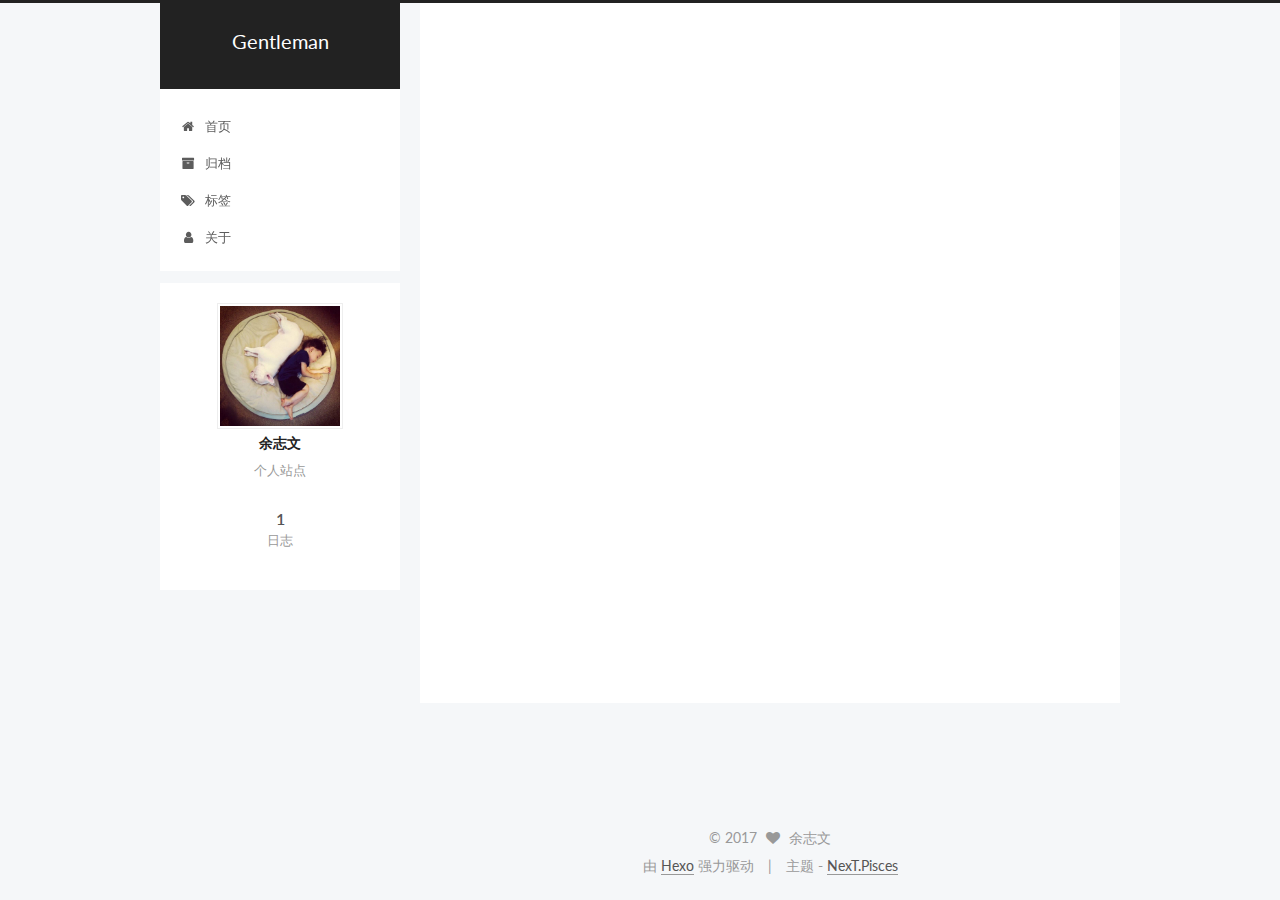
<file: index.html>
<!doctype html>



  


<html class="theme-next pisces use-motion" lang="zh-Hans">
<head>
  <meta charset="UTF-8"/>
<meta http-equiv="X-UA-Compatible" content="IE=edge" />
<meta name="viewport" content="width=device-width, initial-scale=1, maximum-scale=1"/>



<meta http-equiv="Cache-Control" content="no-transform" />
<meta http-equiv="Cache-Control" content="no-siteapp" />















  
  
  <link href="/lib/fancybox/source/jquery.fancybox.css?v=2.1.5" rel="stylesheet" type="text/css" />




  
  
  
  

  
    
    
  

  

  

  

  

  
    
    
    <link href="//fonts.googleapis.com/css?family=Lato:300,300italic,400,400italic,700,700italic&subset=latin,latin-ext" rel="stylesheet" type="text/css">
  






<link href="/lib/font-awesome/css/font-awesome.min.css?v=4.6.2" rel="stylesheet" type="text/css" />

<link href="/css/main.css?v=5.1.0" rel="stylesheet" type="text/css" />


  <meta name="keywords" content="Hexo, NexT" />








  <link rel="shortcut icon" type="image/x-icon" href="/favicon.ico?v=5.1.0" />






<meta name="description" content="个人站点">
<meta property="og:type" content="website">
<meta property="og:title" content="Gentleman">
<meta property="og:url" content="http://yoursite.com/index.html">
<meta property="og:site_name" content="Gentleman">
<meta property="og:description" content="个人站点">
<meta name="twitter:card" content="summary">
<meta name="twitter:title" content="Gentleman">
<meta name="twitter:description" content="个人站点">



<script type="text/javascript" id="hexo.configurations">
  var NexT = window.NexT || {};
  var CONFIG = {
    root: '/',
    scheme: 'Pisces',
    sidebar: {"position":"left","display":"post","offset":12,"offset_float":0,"b2t":false,"scrollpercent":false},
    fancybox: true,
    motion: true,
    duoshuo: {
      userId: '0',
      author: '博主'
    },
    algolia: {
      applicationID: '',
      apiKey: '',
      indexName: '',
      hits: {"per_page":10},
      labels: {"input_placeholder":"Search for Posts","hits_empty":"We didn't find any results for the search: ${query}","hits_stats":"${hits} results found in ${time} ms"}
    }
  };
</script>



  <link rel="canonical" href="http://yoursite.com/"/>





  <title> Gentleman </title>
</head>

<body itemscope itemtype="http://schema.org/WebPage" lang="zh-Hans">

  














  
  
    
  

  <div class="container sidebar-position-left 
   page-home 
 ">
    <div class="headband"></div>

    <header id="header" class="header" itemscope itemtype="http://schema.org/WPHeader">
      <div class="header-inner"><div class="site-brand-wrapper">
  <div class="site-meta ">
    

    <div class="custom-logo-site-title">
      <a href="/"  class="brand" rel="start">
        <span class="logo-line-before"><i></i></span>
        <span class="site-title">Gentleman</span>
        <span class="logo-line-after"><i></i></span>
      </a>
    </div>
      
        <p class="site-subtitle"></p>
      
  </div>

  <div class="site-nav-toggle">
    <button>
      <span class="btn-bar"></span>
      <span class="btn-bar"></span>
      <span class="btn-bar"></span>
    </button>
  </div>
</div>

<nav class="site-nav">
  

  
    <ul id="menu" class="menu">
      
        
        <li class="menu-item menu-item-home">
          <a href="/" rel="section">
            
              <i class="menu-item-icon fa fa-fw fa-home"></i> <br />
            
            首页
          </a>
        </li>
      
        
        <li class="menu-item menu-item-archives">
          <a href="/archives" rel="section">
            
              <i class="menu-item-icon fa fa-fw fa-archive"></i> <br />
            
            归档
          </a>
        </li>
      
        
        <li class="menu-item menu-item-tags">
          <a href="/tags" rel="section">
            
              <i class="menu-item-icon fa fa-fw fa-tags"></i> <br />
            
            标签
          </a>
        </li>
      
        
        <li class="menu-item menu-item-about">
          <a href="/about" rel="section">
            
              <i class="menu-item-icon fa fa-fw fa-user"></i> <br />
            
            关于
          </a>
        </li>
      

      
    </ul>
  

  
</nav>



 </div>
    </header>

    <main id="main" class="main">
      <div class="main-inner">
        <div class="content-wrap">
          <div id="content" class="content">
            
  <section id="posts" class="posts-expand">
    
      

  

  
  
  

  <article class="post post-type-normal " itemscope itemtype="http://schema.org/Article">
    <link itemprop="mainEntityOfPage" href="http://yoursite.com/2017/04/01/README/">

    <span hidden itemprop="author" itemscope itemtype="http://schema.org/Person">
      <meta itemprop="name" content="余志文">
      <meta itemprop="description" content="">
      <meta itemprop="image" content="/images/avatar.gif">
    </span>

    <span hidden itemprop="publisher" itemscope itemtype="http://schema.org/Organization">
      <meta itemprop="name" content="Gentleman">
    </span>

    
      <header class="post-header">

        
        
          <h1 class="post-title" itemprop="name headline">
            
            
              
                
                <a class="post-title-link" href="/2017/04/01/README/" itemprop="url">
                  欢迎来到我的博客
                </a>
              
            
          </h1>
        

        <div class="post-meta">
          <span class="post-time">
            
              <span class="post-meta-item-icon">
                <i class="fa fa-calendar-o"></i>
              </span>
              
                <span class="post-meta-item-text">发表于</span>
              
              <time title="创建于" itemprop="dateCreated datePublished" datetime="2017-04-01T14:43:36+08:00">
                2017-04-01
              </time>
            

            

            
          </span>

          

          
            
          

          
          

          

          

          

        </div>
      </header>
    


    <div class="post-body" itemprop="articleBody">

      
      

      
        
          
            <p>#####网盘地址：<a href="http://pan.baidu.com/s/1jIQd0jk" target="_blank" rel="external">http://pan.baidu.com/s/1jIQd0jk</a></p>
<p>#####网盘密码：ap8g</p>

          
        
      
    </div>

    <div>
      
    </div>

    <div>
      
    </div>

    <div>
      
    </div>

    <footer class="post-footer">
      

      

      

      
      
        <div class="post-eof"></div>
      
    </footer>
  </article>


    
  </section>

  


          </div>
          


          

        </div>
        
          
  
  <div class="sidebar-toggle">
    <div class="sidebar-toggle-line-wrap">
      <span class="sidebar-toggle-line sidebar-toggle-line-first"></span>
      <span class="sidebar-toggle-line sidebar-toggle-line-middle"></span>
      <span class="sidebar-toggle-line sidebar-toggle-line-last"></span>
    </div>
  </div>

  <aside id="sidebar" class="sidebar">
    <div class="sidebar-inner">

      

      

      <section class="site-overview sidebar-panel sidebar-panel-active">
        <div class="site-author motion-element" itemprop="author" itemscope itemtype="http://schema.org/Person">
          <img class="site-author-image" itemprop="image"
               src="/images/avatar.gif"
               alt="余志文" />
          <p class="site-author-name" itemprop="name">余志文</p>
           
              <p class="site-description motion-element" itemprop="description">个人站点</p>
          
        </div>
        <nav class="site-state motion-element">

          
            <div class="site-state-item site-state-posts">
              <a href="/archives">
                <span class="site-state-item-count">1</span>
                <span class="site-state-item-name">日志</span>
              </a>
            </div>
          

          

          

        </nav>

        

        <div class="links-of-author motion-element">
          
        </div>

        
        

        
        

        


      </section>

      

      

    </div>
  </aside>


        
      </div>
    </main>

    <footer id="footer" class="footer">
      <div class="footer-inner">
        <div class="copyright" >
  
  &copy; 
  <span itemprop="copyrightYear">2017</span>
  <span class="with-love">
    <i class="fa fa-heart"></i>
  </span>
  <span class="author" itemprop="copyrightHolder">余志文</span>
</div>


<div class="powered-by">
  由 <a class="theme-link" href="https://hexo.io">Hexo</a> 强力驱动
</div>

<div class="theme-info">
  主题 -
  <a class="theme-link" href="https://github.com/iissnan/hexo-theme-next">
    NexT.Pisces
  </a>
</div>


        

        
      </div>
    </footer>

    
      <div class="back-to-top">
        <i class="fa fa-arrow-up"></i>
        
      </div>
    

  </div>

  

<script type="text/javascript">
  if (Object.prototype.toString.call(window.Promise) !== '[object Function]') {
    window.Promise = null;
  }
</script>









  






  
  <script type="text/javascript" src="/lib/jquery/index.js?v=2.1.3"></script>

  
  <script type="text/javascript" src="/lib/fastclick/lib/fastclick.min.js?v=1.0.6"></script>

  
  <script type="text/javascript" src="/lib/jquery_lazyload/jquery.lazyload.js?v=1.9.7"></script>

  
  <script type="text/javascript" src="/lib/velocity/velocity.min.js?v=1.2.1"></script>

  
  <script type="text/javascript" src="/lib/velocity/velocity.ui.min.js?v=1.2.1"></script>

  
  <script type="text/javascript" src="/lib/fancybox/source/jquery.fancybox.pack.js?v=2.1.5"></script>


  


  <script type="text/javascript" src="/js/src/utils.js?v=5.1.0"></script>

  <script type="text/javascript" src="/js/src/motion.js?v=5.1.0"></script>



  
  


  <script type="text/javascript" src="/js/src/affix.js?v=5.1.0"></script>

  <script type="text/javascript" src="/js/src/schemes/pisces.js?v=5.1.0"></script>



  

  


  <script type="text/javascript" src="/js/src/bootstrap.js?v=5.1.0"></script>



  


  




	





  





  





  






  





  

  

  

  

</body>
</html>
</file>
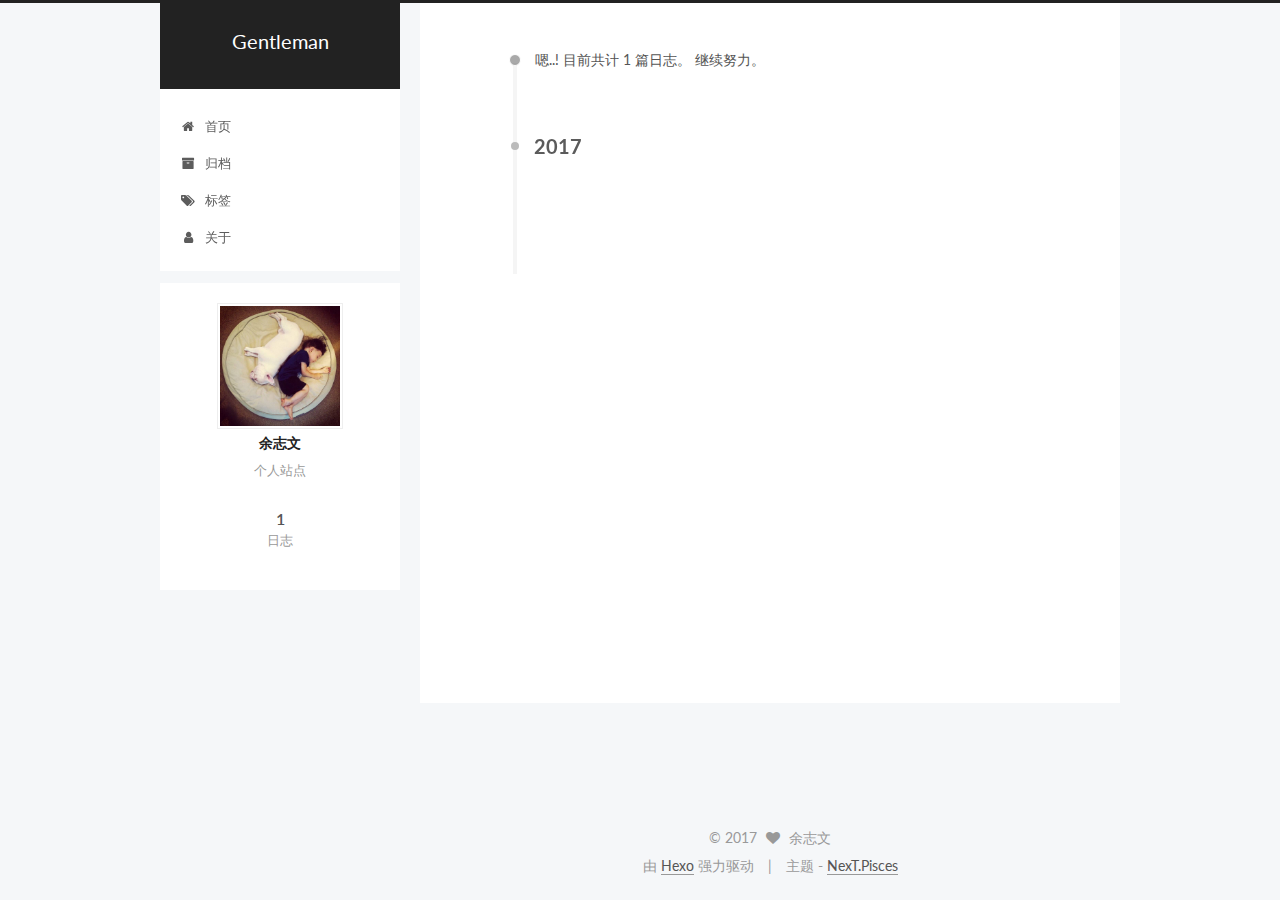
<file: archives/index.html>
<!doctype html>



  


<html class="theme-next pisces use-motion" lang="zh-Hans">
<head>
  <meta charset="UTF-8"/>
<meta http-equiv="X-UA-Compatible" content="IE=edge" />
<meta name="viewport" content="width=device-width, initial-scale=1, maximum-scale=1"/>



<meta http-equiv="Cache-Control" content="no-transform" />
<meta http-equiv="Cache-Control" content="no-siteapp" />















  
  
  <link href="/lib/fancybox/source/jquery.fancybox.css?v=2.1.5" rel="stylesheet" type="text/css" />




  
  
  
  

  
    
    
  

  

  

  

  

  
    
    
    <link href="//fonts.googleapis.com/css?family=Lato:300,300italic,400,400italic,700,700italic&subset=latin,latin-ext" rel="stylesheet" type="text/css">
  






<link href="/lib/font-awesome/css/font-awesome.min.css?v=4.6.2" rel="stylesheet" type="text/css" />

<link href="/css/main.css?v=5.1.0" rel="stylesheet" type="text/css" />


  <meta name="keywords" content="Hexo, NexT" />








  <link rel="shortcut icon" type="image/x-icon" href="/favicon.ico?v=5.1.0" />






<meta name="description" content="个人站点">
<meta property="og:type" content="website">
<meta property="og:title" content="Gentleman">
<meta property="og:url" content="http://yoursite.com/archives/index.html">
<meta property="og:site_name" content="Gentleman">
<meta property="og:description" content="个人站点">
<meta name="twitter:card" content="summary">
<meta name="twitter:title" content="Gentleman">
<meta name="twitter:description" content="个人站点">



<script type="text/javascript" id="hexo.configurations">
  var NexT = window.NexT || {};
  var CONFIG = {
    root: '/',
    scheme: 'Pisces',
    sidebar: {"position":"left","display":"post","offset":12,"offset_float":0,"b2t":false,"scrollpercent":false},
    fancybox: true,
    motion: true,
    duoshuo: {
      userId: '0',
      author: '博主'
    },
    algolia: {
      applicationID: '',
      apiKey: '',
      indexName: '',
      hits: {"per_page":10},
      labels: {"input_placeholder":"Search for Posts","hits_empty":"We didn't find any results for the search: ${query}","hits_stats":"${hits} results found in ${time} ms"}
    }
  };
</script>



  <link rel="canonical" href="http://yoursite.com/archives/"/>





  <title> 归档 | Gentleman </title>
</head>

<body itemscope itemtype="http://schema.org/WebPage" lang="zh-Hans">

  














  
  
    
  

  <div class="container sidebar-position-left  page-archive  ">
    <div class="headband"></div>

    <header id="header" class="header" itemscope itemtype="http://schema.org/WPHeader">
      <div class="header-inner"><div class="site-brand-wrapper">
  <div class="site-meta ">
    

    <div class="custom-logo-site-title">
      <a href="/"  class="brand" rel="start">
        <span class="logo-line-before"><i></i></span>
        <span class="site-title">Gentleman</span>
        <span class="logo-line-after"><i></i></span>
      </a>
    </div>
      
        <p class="site-subtitle"></p>
      
  </div>

  <div class="site-nav-toggle">
    <button>
      <span class="btn-bar"></span>
      <span class="btn-bar"></span>
      <span class="btn-bar"></span>
    </button>
  </div>
</div>

<nav class="site-nav">
  

  
    <ul id="menu" class="menu">
      
        
        <li class="menu-item menu-item-home">
          <a href="/" rel="section">
            
              <i class="menu-item-icon fa fa-fw fa-home"></i> <br />
            
            首页
          </a>
        </li>
      
        
        <li class="menu-item menu-item-archives">
          <a href="/archives" rel="section">
            
              <i class="menu-item-icon fa fa-fw fa-archive"></i> <br />
            
            归档
          </a>
        </li>
      
        
        <li class="menu-item menu-item-tags">
          <a href="/tags" rel="section">
            
              <i class="menu-item-icon fa fa-fw fa-tags"></i> <br />
            
            标签
          </a>
        </li>
      
        
        <li class="menu-item menu-item-about">
          <a href="/about" rel="section">
            
              <i class="menu-item-icon fa fa-fw fa-user"></i> <br />
            
            关于
          </a>
        </li>
      

      
    </ul>
  

  
</nav>



 </div>
    </header>

    <main id="main" class="main">
      <div class="main-inner">
        <div class="content-wrap">
          <div id="content" class="content">
            

  <section id="posts" class="posts-collapse">
    <span class="archive-move-on"></span>

    <span class="archive-page-counter">
      
      
      
        
      
      嗯..! 目前共计 1 篇日志。 继续努力。
    </span>

    

      
      
      

      
        
        <div class="collection-title">
          <h2 class="archive-year motion-element" id="archive-year-2017">2017</h2>
        </div>
      
      

      

  <article class="post post-type-normal" itemscope itemtype="http://schema.org/Article">
    <header class="post-header">

      <h1 class="post-title">
        
            <a class="post-title-link" href="/2017/04/01/hello-world/" itemprop="url">
              
                <span itemprop="name">欢迎来到我的博客</span>
              
            </a>
        
      </h1>

      <div class="post-meta">
        <time class="post-time" itemprop="dateCreated"
              datetime="2017-04-01T14:43:36+08:00"
              content="2017-04-01" >
          04-01
        </time>
      </div>

    </header>
  </article>



    

  </section>

  



          </div>
          


          

        </div>
        
          
  
  <div class="sidebar-toggle">
    <div class="sidebar-toggle-line-wrap">
      <span class="sidebar-toggle-line sidebar-toggle-line-first"></span>
      <span class="sidebar-toggle-line sidebar-toggle-line-middle"></span>
      <span class="sidebar-toggle-line sidebar-toggle-line-last"></span>
    </div>
  </div>

  <aside id="sidebar" class="sidebar">
    <div class="sidebar-inner">

      

      

      <section class="site-overview sidebar-panel sidebar-panel-active">
        <div class="site-author motion-element" itemprop="author" itemscope itemtype="http://schema.org/Person">
          <img class="site-author-image" itemprop="image"
               src="/images/avatar.gif"
               alt="余志文" />
          <p class="site-author-name" itemprop="name">余志文</p>
           
              <p class="site-description motion-element" itemprop="description">个人站点</p>
          
        </div>
        <nav class="site-state motion-element">

          
            <div class="site-state-item site-state-posts">
              <a href="/archives">
                <span class="site-state-item-count">1</span>
                <span class="site-state-item-name">日志</span>
              </a>
            </div>
          

          

          

        </nav>

        

        <div class="links-of-author motion-element">
          
        </div>

        
        

        
        

        


      </section>

      

      

    </div>
  </aside>


        
      </div>
    </main>

    <footer id="footer" class="footer">
      <div class="footer-inner">
        <div class="copyright" >
  
  &copy; 
  <span itemprop="copyrightYear">2017</span>
  <span class="with-love">
    <i class="fa fa-heart"></i>
  </span>
  <span class="author" itemprop="copyrightHolder">余志文</span>
</div>


<div class="powered-by">
  由 <a class="theme-link" href="https://hexo.io">Hexo</a> 强力驱动
</div>

<div class="theme-info">
  主题 -
  <a class="theme-link" href="https://github.com/iissnan/hexo-theme-next">
    NexT.Pisces
  </a>
</div>


        

        
      </div>
    </footer>

    
      <div class="back-to-top">
        <i class="fa fa-arrow-up"></i>
        
      </div>
    

  </div>

  

<script type="text/javascript">
  if (Object.prototype.toString.call(window.Promise) !== '[object Function]') {
    window.Promise = null;
  }
</script>









  






  
  <script type="text/javascript" src="/lib/jquery/index.js?v=2.1.3"></script>

  
  <script type="text/javascript" src="/lib/fastclick/lib/fastclick.min.js?v=1.0.6"></script>

  
  <script type="text/javascript" src="/lib/jquery_lazyload/jquery.lazyload.js?v=1.9.7"></script>

  
  <script type="text/javascript" src="/lib/velocity/velocity.min.js?v=1.2.1"></script>

  
  <script type="text/javascript" src="/lib/velocity/velocity.ui.min.js?v=1.2.1"></script>

  
  <script type="text/javascript" src="/lib/fancybox/source/jquery.fancybox.pack.js?v=2.1.5"></script>


  


  <script type="text/javascript" src="/js/src/utils.js?v=5.1.0"></script>

  <script type="text/javascript" src="/js/src/motion.js?v=5.1.0"></script>



  
  


  <script type="text/javascript" src="/js/src/affix.js?v=5.1.0"></script>

  <script type="text/javascript" src="/js/src/schemes/pisces.js?v=5.1.0"></script>



  
  
    <script type="text/javascript" id="motion.page.archive">
      $('.archive-year').velocity('transition.slideLeftIn');
    </script>
  


  


  <script type="text/javascript" src="/js/src/bootstrap.js?v=5.1.0"></script>



  


  




	





  





  





  






  





  

  

  

  

</body>
</html>
</file>
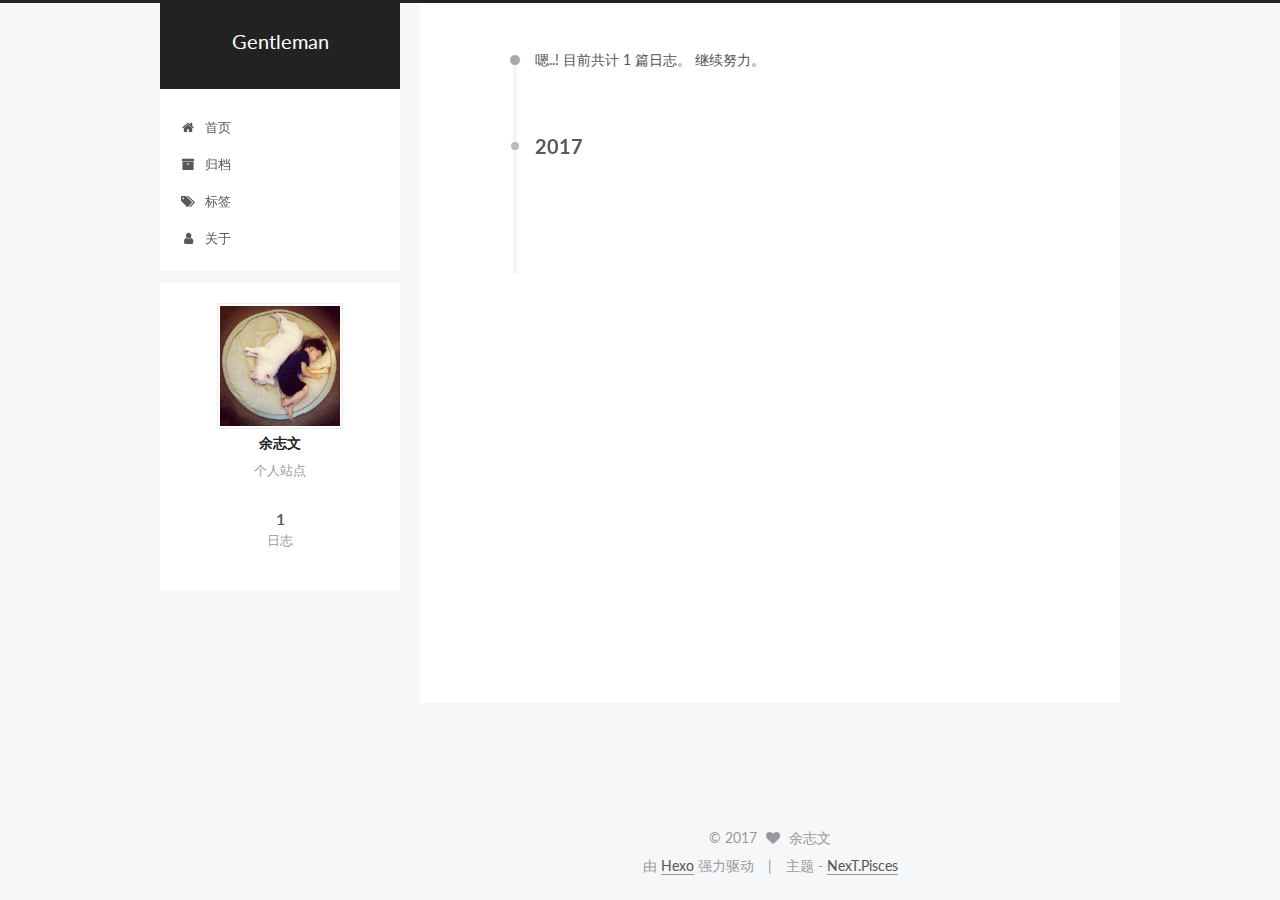
<file: archives/2017/index.html>
<!doctype html>



  


<html class="theme-next pisces use-motion" lang="zh-Hans">
<head>
  <meta charset="UTF-8"/>
<meta http-equiv="X-UA-Compatible" content="IE=edge" />
<meta name="viewport" content="width=device-width, initial-scale=1, maximum-scale=1"/>



<meta http-equiv="Cache-Control" content="no-transform" />
<meta http-equiv="Cache-Control" content="no-siteapp" />















  
  
  <link href="/lib/fancybox/source/jquery.fancybox.css?v=2.1.5" rel="stylesheet" type="text/css" />




  
  
  
  

  
    
    
  

  

  

  

  

  
    
    
    <link href="//fonts.googleapis.com/css?family=Lato:300,300italic,400,400italic,700,700italic&subset=latin,latin-ext" rel="stylesheet" type="text/css">
  






<link href="/lib/font-awesome/css/font-awesome.min.css?v=4.6.2" rel="stylesheet" type="text/css" />

<link href="/css/main.css?v=5.1.0" rel="stylesheet" type="text/css" />


  <meta name="keywords" content="Hexo, NexT" />








  <link rel="shortcut icon" type="image/x-icon" href="/favicon.ico?v=5.1.0" />






<meta name="description" content="个人站点">
<meta property="og:type" content="website">
<meta property="og:title" content="Gentleman">
<meta property="og:url" content="http://yoursite.com/archives/2017/index.html">
<meta property="og:site_name" content="Gentleman">
<meta property="og:description" content="个人站点">
<meta name="twitter:card" content="summary">
<meta name="twitter:title" content="Gentleman">
<meta name="twitter:description" content="个人站点">



<script type="text/javascript" id="hexo.configurations">
  var NexT = window.NexT || {};
  var CONFIG = {
    root: '/',
    scheme: 'Pisces',
    sidebar: {"position":"left","display":"post","offset":12,"offset_float":0,"b2t":false,"scrollpercent":false},
    fancybox: true,
    motion: true,
    duoshuo: {
      userId: '0',
      author: '博主'
    },
    algolia: {
      applicationID: '',
      apiKey: '',
      indexName: '',
      hits: {"per_page":10},
      labels: {"input_placeholder":"Search for Posts","hits_empty":"We didn't find any results for the search: ${query}","hits_stats":"${hits} results found in ${time} ms"}
    }
  };
</script>



  <link rel="canonical" href="http://yoursite.com/archives/2017/"/>





  <title> 归档 | Gentleman </title>
</head>

<body itemscope itemtype="http://schema.org/WebPage" lang="zh-Hans">

  














  
  
    
  

  <div class="container sidebar-position-left  page-archive  ">
    <div class="headband"></div>

    <header id="header" class="header" itemscope itemtype="http://schema.org/WPHeader">
      <div class="header-inner"><div class="site-brand-wrapper">
  <div class="site-meta ">
    

    <div class="custom-logo-site-title">
      <a href="/"  class="brand" rel="start">
        <span class="logo-line-before"><i></i></span>
        <span class="site-title">Gentleman</span>
        <span class="logo-line-after"><i></i></span>
      </a>
    </div>
      
        <p class="site-subtitle"></p>
      
  </div>

  <div class="site-nav-toggle">
    <button>
      <span class="btn-bar"></span>
      <span class="btn-bar"></span>
      <span class="btn-bar"></span>
    </button>
  </div>
</div>

<nav class="site-nav">
  

  
    <ul id="menu" class="menu">
      
        
        <li class="menu-item menu-item-home">
          <a href="/" rel="section">
            
              <i class="menu-item-icon fa fa-fw fa-home"></i> <br />
            
            首页
          </a>
        </li>
      
        
        <li class="menu-item menu-item-archives">
          <a href="/archives" rel="section">
            
              <i class="menu-item-icon fa fa-fw fa-archive"></i> <br />
            
            归档
          </a>
        </li>
      
        
        <li class="menu-item menu-item-tags">
          <a href="/tags" rel="section">
            
              <i class="menu-item-icon fa fa-fw fa-tags"></i> <br />
            
            标签
          </a>
        </li>
      
        
        <li class="menu-item menu-item-about">
          <a href="/about" rel="section">
            
              <i class="menu-item-icon fa fa-fw fa-user"></i> <br />
            
            关于
          </a>
        </li>
      

      
    </ul>
  

  
</nav>



 </div>
    </header>

    <main id="main" class="main">
      <div class="main-inner">
        <div class="content-wrap">
          <div id="content" class="content">
            

  <section id="posts" class="posts-collapse">
    <span class="archive-move-on"></span>

    <span class="archive-page-counter">
      
      
      
        
      
      嗯..! 目前共计 1 篇日志。 继续努力。
    </span>

    

      
      
      

      
        
        <div class="collection-title">
          <h2 class="archive-year motion-element" id="archive-year-2017">2017</h2>
        </div>
      
      

      

  <article class="post post-type-normal" itemscope itemtype="http://schema.org/Article">
    <header class="post-header">

      <h1 class="post-title">
        
            <a class="post-title-link" href="/2017/04/01/README/" itemprop="url">
              
                <span itemprop="name">欢迎来到我的博客</span>
              
            </a>
        
      </h1>

      <div class="post-meta">
        <time class="post-time" itemprop="dateCreated"
              datetime="2017-04-01T14:43:36+08:00"
              content="2017-04-01" >
          04-01
        </time>
      </div>

    </header>
  </article>



    

  </section>

  



          </div>
          


          

        </div>
        
          
  
  <div class="sidebar-toggle">
    <div class="sidebar-toggle-line-wrap">
      <span class="sidebar-toggle-line sidebar-toggle-line-first"></span>
      <span class="sidebar-toggle-line sidebar-toggle-line-middle"></span>
      <span class="sidebar-toggle-line sidebar-toggle-line-last"></span>
    </div>
  </div>

  <aside id="sidebar" class="sidebar">
    <div class="sidebar-inner">

      

      

      <section class="site-overview sidebar-panel sidebar-panel-active">
        <div class="site-author motion-element" itemprop="author" itemscope itemtype="http://schema.org/Person">
          <img class="site-author-image" itemprop="image"
               src="/images/avatar.gif"
               alt="余志文" />
          <p class="site-author-name" itemprop="name">余志文</p>
           
              <p class="site-description motion-element" itemprop="description">个人站点</p>
          
        </div>
        <nav class="site-state motion-element">

          
            <div class="site-state-item site-state-posts">
              <a href="/archives">
                <span class="site-state-item-count">1</span>
                <span class="site-state-item-name">日志</span>
              </a>
            </div>
          

          

          

        </nav>

        

        <div class="links-of-author motion-element">
          
        </div>

        
        

        
        

        


      </section>

      

      

    </div>
  </aside>


        
      </div>
    </main>

    <footer id="footer" class="footer">
      <div class="footer-inner">
        <div class="copyright" >
  
  &copy; 
  <span itemprop="copyrightYear">2017</span>
  <span class="with-love">
    <i class="fa fa-heart"></i>
  </span>
  <span class="author" itemprop="copyrightHolder">余志文</span>
</div>


<div class="powered-by">
  由 <a class="theme-link" href="https://hexo.io">Hexo</a> 强力驱动
</div>

<div class="theme-info">
  主题 -
  <a class="theme-link" href="https://github.com/iissnan/hexo-theme-next">
    NexT.Pisces
  </a>
</div>


        

        
      </div>
    </footer>

    
      <div class="back-to-top">
        <i class="fa fa-arrow-up"></i>
        
      </div>
    

  </div>

  

<script type="text/javascript">
  if (Object.prototype.toString.call(window.Promise) !== '[object Function]') {
    window.Promise = null;
  }
</script>









  






  
  <script type="text/javascript" src="/lib/jquery/index.js?v=2.1.3"></script>

  
  <script type="text/javascript" src="/lib/fastclick/lib/fastclick.min.js?v=1.0.6"></script>

  
  <script type="text/javascript" src="/lib/jquery_lazyload/jquery.lazyload.js?v=1.9.7"></script>

  
  <script type="text/javascript" src="/lib/velocity/velocity.min.js?v=1.2.1"></script>

  
  <script type="text/javascript" src="/lib/velocity/velocity.ui.min.js?v=1.2.1"></script>

  
  <script type="text/javascript" src="/lib/fancybox/source/jquery.fancybox.pack.js?v=2.1.5"></script>


  


  <script type="text/javascript" src="/js/src/utils.js?v=5.1.0"></script>

  <script type="text/javascript" src="/js/src/motion.js?v=5.1.0"></script>



  
  


  <script type="text/javascript" src="/js/src/affix.js?v=5.1.0"></script>

  <script type="text/javascript" src="/js/src/schemes/pisces.js?v=5.1.0"></script>



  
  
    <script type="text/javascript" id="motion.page.archive">
      $('.archive-year').velocity('transition.slideLeftIn');
    </script>
  


  


  <script type="text/javascript" src="/js/src/bootstrap.js?v=5.1.0"></script>



  


  




	





  





  





  






  





  

  

  

  

</body>
</html>
</file>
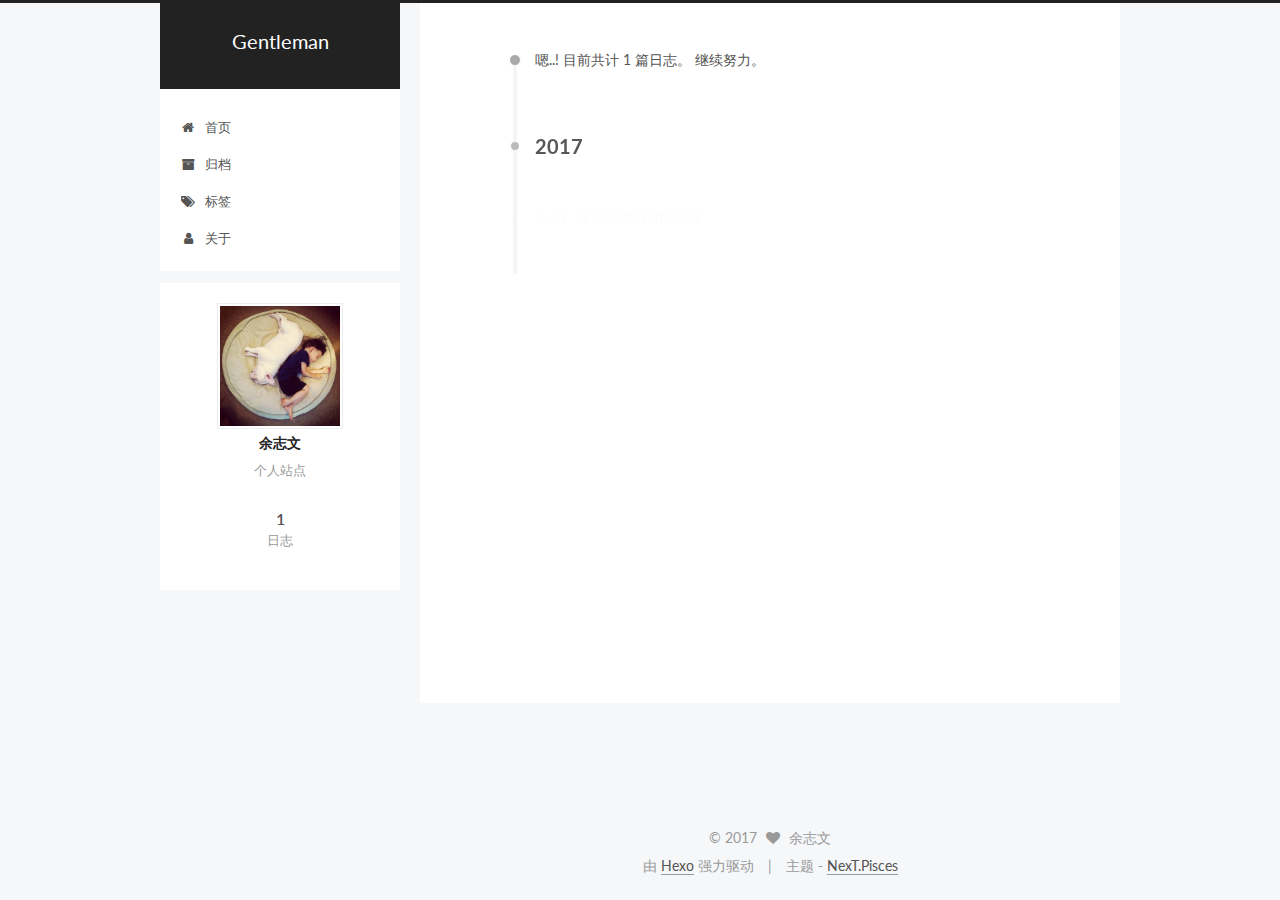
<file: archives/2017/04/index.html>
<!doctype html>



  


<html class="theme-next pisces use-motion" lang="zh-Hans">
<head>
  <meta charset="UTF-8"/>
<meta http-equiv="X-UA-Compatible" content="IE=edge" />
<meta name="viewport" content="width=device-width, initial-scale=1, maximum-scale=1"/>



<meta http-equiv="Cache-Control" content="no-transform" />
<meta http-equiv="Cache-Control" content="no-siteapp" />















  
  
  <link href="/lib/fancybox/source/jquery.fancybox.css?v=2.1.5" rel="stylesheet" type="text/css" />




  
  
  
  

  
    
    
  

  

  

  

  

  
    
    
    <link href="//fonts.googleapis.com/css?family=Lato:300,300italic,400,400italic,700,700italic&subset=latin,latin-ext" rel="stylesheet" type="text/css">
  






<link href="/lib/font-awesome/css/font-awesome.min.css?v=4.6.2" rel="stylesheet" type="text/css" />

<link href="/css/main.css?v=5.1.0" rel="stylesheet" type="text/css" />


  <meta name="keywords" content="Hexo, NexT" />








  <link rel="shortcut icon" type="image/x-icon" href="/favicon.ico?v=5.1.0" />






<meta name="description" content="个人站点">
<meta property="og:type" content="website">
<meta property="og:title" content="Gentleman">
<meta property="og:url" content="http://yoursite.com/archives/2017/04/index.html">
<meta property="og:site_name" content="Gentleman">
<meta property="og:description" content="个人站点">
<meta name="twitter:card" content="summary">
<meta name="twitter:title" content="Gentleman">
<meta name="twitter:description" content="个人站点">



<script type="text/javascript" id="hexo.configurations">
  var NexT = window.NexT || {};
  var CONFIG = {
    root: '/',
    scheme: 'Pisces',
    sidebar: {"position":"left","display":"post","offset":12,"offset_float":0,"b2t":false,"scrollpercent":false},
    fancybox: true,
    motion: true,
    duoshuo: {
      userId: '0',
      author: '博主'
    },
    algolia: {
      applicationID: '',
      apiKey: '',
      indexName: '',
      hits: {"per_page":10},
      labels: {"input_placeholder":"Search for Posts","hits_empty":"We didn't find any results for the search: ${query}","hits_stats":"${hits} results found in ${time} ms"}
    }
  };
</script>



  <link rel="canonical" href="http://yoursite.com/archives/2017/04/"/>





  <title> 归档 | Gentleman </title>
</head>

<body itemscope itemtype="http://schema.org/WebPage" lang="zh-Hans">

  














  
  
    
  

  <div class="container sidebar-position-left  page-archive  ">
    <div class="headband"></div>

    <header id="header" class="header" itemscope itemtype="http://schema.org/WPHeader">
      <div class="header-inner"><div class="site-brand-wrapper">
  <div class="site-meta ">
    

    <div class="custom-logo-site-title">
      <a href="/"  class="brand" rel="start">
        <span class="logo-line-before"><i></i></span>
        <span class="site-title">Gentleman</span>
        <span class="logo-line-after"><i></i></span>
      </a>
    </div>
      
        <p class="site-subtitle"></p>
      
  </div>

  <div class="site-nav-toggle">
    <button>
      <span class="btn-bar"></span>
      <span class="btn-bar"></span>
      <span class="btn-bar"></span>
    </button>
  </div>
</div>

<nav class="site-nav">
  

  
    <ul id="menu" class="menu">
      
        
        <li class="menu-item menu-item-home">
          <a href="/" rel="section">
            
              <i class="menu-item-icon fa fa-fw fa-home"></i> <br />
            
            首页
          </a>
        </li>
      
        
        <li class="menu-item menu-item-archives">
          <a href="/archives" rel="section">
            
              <i class="menu-item-icon fa fa-fw fa-archive"></i> <br />
            
            归档
          </a>
        </li>
      
        
        <li class="menu-item menu-item-tags">
          <a href="/tags" rel="section">
            
              <i class="menu-item-icon fa fa-fw fa-tags"></i> <br />
            
            标签
          </a>
        </li>
      
        
        <li class="menu-item menu-item-about">
          <a href="/about" rel="section">
            
              <i class="menu-item-icon fa fa-fw fa-user"></i> <br />
            
            关于
          </a>
        </li>
      

      
    </ul>
  

  
</nav>



 </div>
    </header>

    <main id="main" class="main">
      <div class="main-inner">
        <div class="content-wrap">
          <div id="content" class="content">
            

  <section id="posts" class="posts-collapse">
    <span class="archive-move-on"></span>

    <span class="archive-page-counter">
      
      
      
        
      
      嗯..! 目前共计 1 篇日志。 继续努力。
    </span>

    

      
      
      

      
        
        <div class="collection-title">
          <h2 class="archive-year motion-element" id="archive-year-2017">2017</h2>
        </div>
      
      

      

  <article class="post post-type-normal" itemscope itemtype="http://schema.org/Article">
    <header class="post-header">

      <h1 class="post-title">
        
            <a class="post-title-link" href="/2017/04/01/README/" itemprop="url">
              
                <span itemprop="name">欢迎来到我的博客</span>
              
            </a>
        
      </h1>

      <div class="post-meta">
        <time class="post-time" itemprop="dateCreated"
              datetime="2017-04-01T14:43:36+08:00"
              content="2017-04-01" >
          04-01
        </time>
      </div>

    </header>
  </article>



    

  </section>

  



          </div>
          


          

        </div>
        
          
  
  <div class="sidebar-toggle">
    <div class="sidebar-toggle-line-wrap">
      <span class="sidebar-toggle-line sidebar-toggle-line-first"></span>
      <span class="sidebar-toggle-line sidebar-toggle-line-middle"></span>
      <span class="sidebar-toggle-line sidebar-toggle-line-last"></span>
    </div>
  </div>

  <aside id="sidebar" class="sidebar">
    <div class="sidebar-inner">

      

      

      <section class="site-overview sidebar-panel sidebar-panel-active">
        <div class="site-author motion-element" itemprop="author" itemscope itemtype="http://schema.org/Person">
          <img class="site-author-image" itemprop="image"
               src="/images/avatar.gif"
               alt="余志文" />
          <p class="site-author-name" itemprop="name">余志文</p>
           
              <p class="site-description motion-element" itemprop="description">个人站点</p>
          
        </div>
        <nav class="site-state motion-element">

          
            <div class="site-state-item site-state-posts">
              <a href="/archives">
                <span class="site-state-item-count">1</span>
                <span class="site-state-item-name">日志</span>
              </a>
            </div>
          

          

          

        </nav>

        

        <div class="links-of-author motion-element">
          
        </div>

        
        

        
        

        


      </section>

      

      

    </div>
  </aside>


        
      </div>
    </main>

    <footer id="footer" class="footer">
      <div class="footer-inner">
        <div class="copyright" >
  
  &copy; 
  <span itemprop="copyrightYear">2017</span>
  <span class="with-love">
    <i class="fa fa-heart"></i>
  </span>
  <span class="author" itemprop="copyrightHolder">余志文</span>
</div>


<div class="powered-by">
  由 <a class="theme-link" href="https://hexo.io">Hexo</a> 强力驱动
</div>

<div class="theme-info">
  主题 -
  <a class="theme-link" href="https://github.com/iissnan/hexo-theme-next">
    NexT.Pisces
  </a>
</div>


        

        
      </div>
    </footer>

    
      <div class="back-to-top">
        <i class="fa fa-arrow-up"></i>
        
      </div>
    

  </div>

  

<script type="text/javascript">
  if (Object.prototype.toString.call(window.Promise) !== '[object Function]') {
    window.Promise = null;
  }
</script>









  






  
  <script type="text/javascript" src="/lib/jquery/index.js?v=2.1.3"></script>

  
  <script type="text/javascript" src="/lib/fastclick/lib/fastclick.min.js?v=1.0.6"></script>

  
  <script type="text/javascript" src="/lib/jquery_lazyload/jquery.lazyload.js?v=1.9.7"></script>

  
  <script type="text/javascript" src="/lib/velocity/velocity.min.js?v=1.2.1"></script>

  
  <script type="text/javascript" src="/lib/velocity/velocity.ui.min.js?v=1.2.1"></script>

  
  <script type="text/javascript" src="/lib/fancybox/source/jquery.fancybox.pack.js?v=2.1.5"></script>


  


  <script type="text/javascript" src="/js/src/utils.js?v=5.1.0"></script>

  <script type="text/javascript" src="/js/src/motion.js?v=5.1.0"></script>



  
  


  <script type="text/javascript" src="/js/src/affix.js?v=5.1.0"></script>

  <script type="text/javascript" src="/js/src/schemes/pisces.js?v=5.1.0"></script>



  
  
    <script type="text/javascript" id="motion.page.archive">
      $('.archive-year').velocity('transition.slideLeftIn');
    </script>
  


  


  <script type="text/javascript" src="/js/src/bootstrap.js?v=5.1.0"></script>



  


  




	





  





  





  






  





  

  

  

  

</body>
</html>
</file>
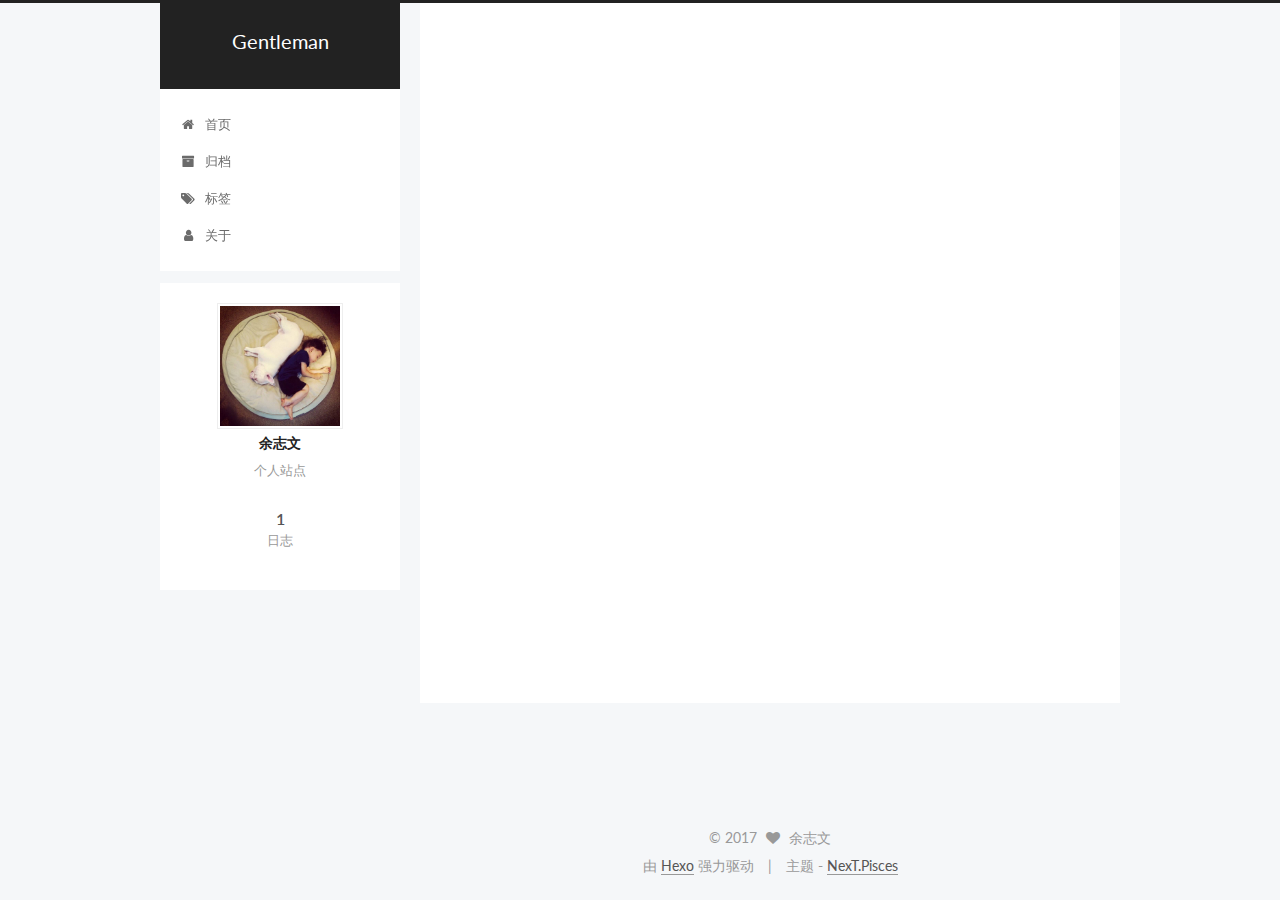
<file: 2017/04/01/hello-world/index.html>
<!doctype html>



  


<html class="theme-next pisces use-motion" lang="zh-Hans">
<head>
  <meta charset="UTF-8"/>
<meta http-equiv="X-UA-Compatible" content="IE=edge" />
<meta name="viewport" content="width=device-width, initial-scale=1, maximum-scale=1"/>



<meta http-equiv="Cache-Control" content="no-transform" />
<meta http-equiv="Cache-Control" content="no-siteapp" />















  
  
  <link href="/lib/fancybox/source/jquery.fancybox.css?v=2.1.5" rel="stylesheet" type="text/css" />




  
  
  
  

  
    
    
  

  

  

  

  

  
    
    
    <link href="//fonts.googleapis.com/css?family=Lato:300,300italic,400,400italic,700,700italic&subset=latin,latin-ext" rel="stylesheet" type="text/css">
  






<link href="/lib/font-awesome/css/font-awesome.min.css?v=4.6.2" rel="stylesheet" type="text/css" />

<link href="/css/main.css?v=5.1.0" rel="stylesheet" type="text/css" />


  <meta name="keywords" content="Hexo, NexT" />








  <link rel="shortcut icon" type="image/x-icon" href="/favicon.ico?v=5.1.0" />






<meta property="og:type" content="article">
<meta property="og:title" content="欢迎来到我的博客">
<meta property="og:url" content="http://yoursite.com/2017/04/01/hello-world/index.html">
<meta property="og:site_name" content="Gentleman">
<meta property="og:updated_time" content="2017-04-01T07:33:00.940Z">
<meta name="twitter:card" content="summary">
<meta name="twitter:title" content="欢迎来到我的博客">



<script type="text/javascript" id="hexo.configurations">
  var NexT = window.NexT || {};
  var CONFIG = {
    root: '/',
    scheme: 'Pisces',
    sidebar: {"position":"left","display":"post","offset":12,"offset_float":0,"b2t":false,"scrollpercent":false},
    fancybox: true,
    motion: true,
    duoshuo: {
      userId: '0',
      author: '博主'
    },
    algolia: {
      applicationID: '',
      apiKey: '',
      indexName: '',
      hits: {"per_page":10},
      labels: {"input_placeholder":"Search for Posts","hits_empty":"We didn't find any results for the search: ${query}","hits_stats":"${hits} results found in ${time} ms"}
    }
  };
</script>



  <link rel="canonical" href="http://yoursite.com/2017/04/01/hello-world/"/>





  <title> 欢迎来到我的博客 | Gentleman </title>
</head>

<body itemscope itemtype="http://schema.org/WebPage" lang="zh-Hans">

  














  
  
    
  

  <div class="container sidebar-position-left page-post-detail ">
    <div class="headband"></div>

    <header id="header" class="header" itemscope itemtype="http://schema.org/WPHeader">
      <div class="header-inner"><div class="site-brand-wrapper">
  <div class="site-meta ">
    

    <div class="custom-logo-site-title">
      <a href="/"  class="brand" rel="start">
        <span class="logo-line-before"><i></i></span>
        <span class="site-title">Gentleman</span>
        <span class="logo-line-after"><i></i></span>
      </a>
    </div>
      
        <p class="site-subtitle"></p>
      
  </div>

  <div class="site-nav-toggle">
    <button>
      <span class="btn-bar"></span>
      <span class="btn-bar"></span>
      <span class="btn-bar"></span>
    </button>
  </div>
</div>

<nav class="site-nav">
  

  
    <ul id="menu" class="menu">
      
        
        <li class="menu-item menu-item-home">
          <a href="/" rel="section">
            
              <i class="menu-item-icon fa fa-fw fa-home"></i> <br />
            
            首页
          </a>
        </li>
      
        
        <li class="menu-item menu-item-archives">
          <a href="/archives" rel="section">
            
              <i class="menu-item-icon fa fa-fw fa-archive"></i> <br />
            
            归档
          </a>
        </li>
      
        
        <li class="menu-item menu-item-tags">
          <a href="/tags" rel="section">
            
              <i class="menu-item-icon fa fa-fw fa-tags"></i> <br />
            
            标签
          </a>
        </li>
      
        
        <li class="menu-item menu-item-about">
          <a href="/about" rel="section">
            
              <i class="menu-item-icon fa fa-fw fa-user"></i> <br />
            
            关于
          </a>
        </li>
      

      
    </ul>
  

  
</nav>



 </div>
    </header>

    <main id="main" class="main">
      <div class="main-inner">
        <div class="content-wrap">
          <div id="content" class="content">
            

  <div id="posts" class="posts-expand">
    

  

  
  
  

  <article class="post post-type-normal " itemscope itemtype="http://schema.org/Article">
    <link itemprop="mainEntityOfPage" href="http://yoursite.com/2017/04/01/hello-world/">

    <span hidden itemprop="author" itemscope itemtype="http://schema.org/Person">
      <meta itemprop="name" content="余志文">
      <meta itemprop="description" content="">
      <meta itemprop="image" content="/images/avatar.gif">
    </span>

    <span hidden itemprop="publisher" itemscope itemtype="http://schema.org/Organization">
      <meta itemprop="name" content="Gentleman">
    </span>

    
      <header class="post-header">

        
        
          <h1 class="post-title" itemprop="name headline">
            
            
              
                欢迎来到我的博客
              
            
          </h1>
        

        <div class="post-meta">
          <span class="post-time">
            
              <span class="post-meta-item-icon">
                <i class="fa fa-calendar-o"></i>
              </span>
              
                <span class="post-meta-item-text">发表于</span>
              
              <time title="创建于" itemprop="dateCreated datePublished" datetime="2017-04-01T14:43:36+08:00">
                2017-04-01
              </time>
            

            

            
          </span>

          

          
            
          

          
          

          

          

          

        </div>
      </header>
    


    <div class="post-body" itemprop="articleBody">

      
      

      
        <!-- Welcome to [Hexo](https://hexo.io/)! This is your very first post. Check [documentation](https://hexo.io/docs/) for more info. If you get any problems when using Hexo, you can find the answer in [troubleshooting](https://hexo.io/docs/troubleshooting.html) or you can ask me on [GitHub](https://github.com/hexojs/hexo/issues).

## Quick Start

### Create a new post

<figure class="highlight bash"><table><tr><td class="gutter"><pre><div class="line">1</div></pre></td><td class="code"><pre><div class="line">$ hexo new <span class="string">"My New Post"</span></div></pre></td></tr></table></figure>
<p>More info: <a href="https://hexo.io/docs/writing.html">Writing</a></p>
<h3 id="Run-server"><a href="#Run-server" class="headerlink" title="Run server"></a>Run server</h3><figure class="highlight bash"><table><tr><td class="gutter"><pre><div class="line">1</div></pre></td><td class="code"><pre><div class="line">$ hexo server</div></pre></td></tr></table></figure>
<p>More info: <a href="https://hexo.io/docs/server.html">Server</a></p>
<h3 id="Generate-static-files"><a href="#Generate-static-files" class="headerlink" title="Generate static files"></a>Generate static files</h3><figure class="highlight bash"><table><tr><td class="gutter"><pre><div class="line">1</div></pre></td><td class="code"><pre><div class="line">$ hexo generate</div></pre></td></tr></table></figure>
<p>More info: <a href="https://hexo.io/docs/generating.html">Generating</a></p>
<h3 id="Deploy-to-remote-sites"><a href="#Deploy-to-remote-sites" class="headerlink" title="Deploy to remote sites"></a>Deploy to remote sites</h3><figure class="highlight bash"><table><tr><td class="gutter"><pre><div class="line">1</div></pre></td><td class="code"><pre><div class="line">$ hexo deploy</div></pre></td></tr></table></figure>
<p>More info: <a href="https://hexo.io/docs/deployment.html">Deployment</a><br> –&gt;</p>
-->
      
    </div>

    <div>
      
        

      
    </div>

    <div>
      
        

      
    </div>

    <div>
      
        

      
    </div>

    <footer class="post-footer">
      

      
        
      

      

      
      
    </footer>
  </article>



    <div class="post-spread">
      
    </div>
  </div>


          </div>
          


          
  <div class="comments" id="comments">
    
  </div>


        </div>
        
          
  
  <div class="sidebar-toggle">
    <div class="sidebar-toggle-line-wrap">
      <span class="sidebar-toggle-line sidebar-toggle-line-first"></span>
      <span class="sidebar-toggle-line sidebar-toggle-line-middle"></span>
      <span class="sidebar-toggle-line sidebar-toggle-line-last"></span>
    </div>
  </div>

  <aside id="sidebar" class="sidebar">
    <div class="sidebar-inner">

      

      

      <section class="site-overview sidebar-panel sidebar-panel-active">
        <div class="site-author motion-element" itemprop="author" itemscope itemtype="http://schema.org/Person">
          <img class="site-author-image" itemprop="image"
               src="/images/avatar.gif"
               alt="余志文" />
          <p class="site-author-name" itemprop="name">余志文</p>
           
              <p class="site-description motion-element" itemprop="description">个人站点</p>
          
        </div>
        <nav class="site-state motion-element">

          
            <div class="site-state-item site-state-posts">
              <a href="/archives">
                <span class="site-state-item-count">1</span>
                <span class="site-state-item-name">日志</span>
              </a>
            </div>
          

          

          

        </nav>

        

        <div class="links-of-author motion-element">
          
        </div>

        
        

        
        

        


      </section>

      

      

    </div>
  </aside>


        
      </div>
    </main>

    <footer id="footer" class="footer">
      <div class="footer-inner">
        <div class="copyright" >
  
  &copy; 
  <span itemprop="copyrightYear">2017</span>
  <span class="with-love">
    <i class="fa fa-heart"></i>
  </span>
  <span class="author" itemprop="copyrightHolder">余志文</span>
</div>


<div class="powered-by">
  由 <a class="theme-link" href="https://hexo.io">Hexo</a> 强力驱动
</div>

<div class="theme-info">
  主题 -
  <a class="theme-link" href="https://github.com/iissnan/hexo-theme-next">
    NexT.Pisces
  </a>
</div>


        

        
      </div>
    </footer>

    
      <div class="back-to-top">
        <i class="fa fa-arrow-up"></i>
        
      </div>
    

  </div>

  

<script type="text/javascript">
  if (Object.prototype.toString.call(window.Promise) !== '[object Function]') {
    window.Promise = null;
  }
</script>









  






  
  <script type="text/javascript" src="/lib/jquery/index.js?v=2.1.3"></script>

  
  <script type="text/javascript" src="/lib/fastclick/lib/fastclick.min.js?v=1.0.6"></script>

  
  <script type="text/javascript" src="/lib/jquery_lazyload/jquery.lazyload.js?v=1.9.7"></script>

  
  <script type="text/javascript" src="/lib/velocity/velocity.min.js?v=1.2.1"></script>

  
  <script type="text/javascript" src="/lib/velocity/velocity.ui.min.js?v=1.2.1"></script>

  
  <script type="text/javascript" src="/lib/fancybox/source/jquery.fancybox.pack.js?v=2.1.5"></script>


  


  <script type="text/javascript" src="/js/src/utils.js?v=5.1.0"></script>

  <script type="text/javascript" src="/js/src/motion.js?v=5.1.0"></script>



  
  


  <script type="text/javascript" src="/js/src/affix.js?v=5.1.0"></script>

  <script type="text/javascript" src="/js/src/schemes/pisces.js?v=5.1.0"></script>



  
  <script type="text/javascript" src="/js/src/scrollspy.js?v=5.1.0"></script>
<script type="text/javascript" src="/js/src/post-details.js?v=5.1.0"></script>



  


  <script type="text/javascript" src="/js/src/bootstrap.js?v=5.1.0"></script>



  


  




	





  





  





  






  





  

  

  

  

</body>
</html>
</file>
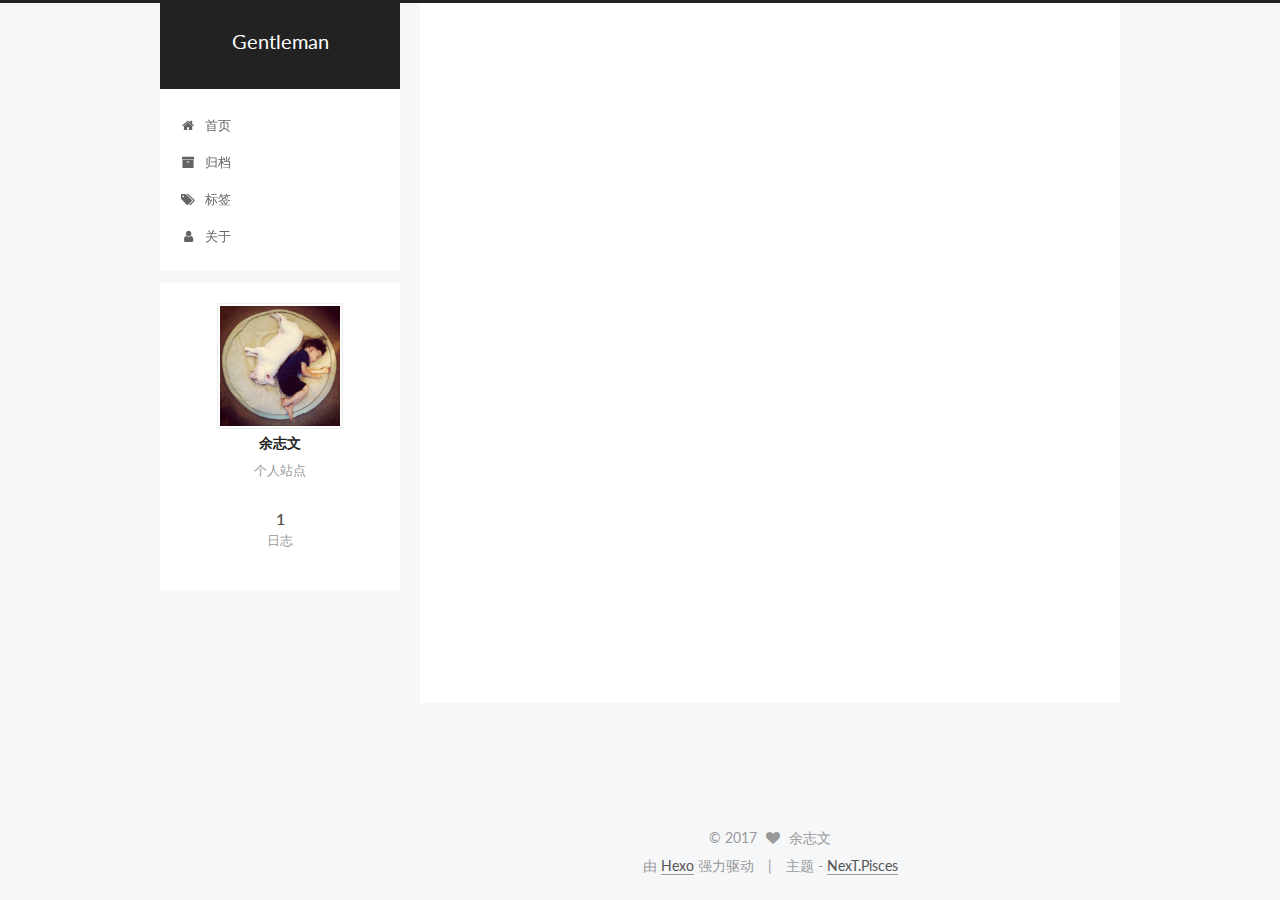
<file: 2017/04/01/README/index.html>
<!doctype html>



  


<html class="theme-next pisces use-motion" lang="zh-Hans">
<head>
  <meta charset="UTF-8"/>
<meta http-equiv="X-UA-Compatible" content="IE=edge" />
<meta name="viewport" content="width=device-width, initial-scale=1, maximum-scale=1"/>



<meta http-equiv="Cache-Control" content="no-transform" />
<meta http-equiv="Cache-Control" content="no-siteapp" />















  
  
  <link href="/lib/fancybox/source/jquery.fancybox.css?v=2.1.5" rel="stylesheet" type="text/css" />




  
  
  
  

  
    
    
  

  

  

  

  

  
    
    
    <link href="//fonts.googleapis.com/css?family=Lato:300,300italic,400,400italic,700,700italic&subset=latin,latin-ext" rel="stylesheet" type="text/css">
  






<link href="/lib/font-awesome/css/font-awesome.min.css?v=4.6.2" rel="stylesheet" type="text/css" />

<link href="/css/main.css?v=5.1.0" rel="stylesheet" type="text/css" />


  <meta name="keywords" content="Hexo, NexT" />








  <link rel="shortcut icon" type="image/x-icon" href="/favicon.ico?v=5.1.0" />






<meta name="description" content="#####网盘地址：http://pan.baidu.com/s/1jIQd0jk
#####网盘密码：ap8g">
<meta property="og:type" content="article">
<meta property="og:title" content="欢迎来到我的博客">
<meta property="og:url" content="http://yoursite.com/2017/04/01/README/index.html">
<meta property="og:site_name" content="Gentleman">
<meta property="og:description" content="#####网盘地址：http://pan.baidu.com/s/1jIQd0jk
#####网盘密码：ap8g">
<meta property="og:updated_time" content="2017-05-08T15:05:54.992Z">
<meta name="twitter:card" content="summary">
<meta name="twitter:title" content="欢迎来到我的博客">
<meta name="twitter:description" content="#####网盘地址：http://pan.baidu.com/s/1jIQd0jk
#####网盘密码：ap8g">



<script type="text/javascript" id="hexo.configurations">
  var NexT = window.NexT || {};
  var CONFIG = {
    root: '/',
    scheme: 'Pisces',
    sidebar: {"position":"left","display":"post","offset":12,"offset_float":0,"b2t":false,"scrollpercent":false},
    fancybox: true,
    motion: true,
    duoshuo: {
      userId: '0',
      author: '博主'
    },
    algolia: {
      applicationID: '',
      apiKey: '',
      indexName: '',
      hits: {"per_page":10},
      labels: {"input_placeholder":"Search for Posts","hits_empty":"We didn't find any results for the search: ${query}","hits_stats":"${hits} results found in ${time} ms"}
    }
  };
</script>



  <link rel="canonical" href="http://yoursite.com/2017/04/01/README/"/>





  <title> 欢迎来到我的博客 | Gentleman </title>
</head>

<body itemscope itemtype="http://schema.org/WebPage" lang="zh-Hans">

  














  
  
    
  

  <div class="container sidebar-position-left page-post-detail ">
    <div class="headband"></div>

    <header id="header" class="header" itemscope itemtype="http://schema.org/WPHeader">
      <div class="header-inner"><div class="site-brand-wrapper">
  <div class="site-meta ">
    

    <div class="custom-logo-site-title">
      <a href="/"  class="brand" rel="start">
        <span class="logo-line-before"><i></i></span>
        <span class="site-title">Gentleman</span>
        <span class="logo-line-after"><i></i></span>
      </a>
    </div>
      
        <p class="site-subtitle"></p>
      
  </div>

  <div class="site-nav-toggle">
    <button>
      <span class="btn-bar"></span>
      <span class="btn-bar"></span>
      <span class="btn-bar"></span>
    </button>
  </div>
</div>

<nav class="site-nav">
  

  
    <ul id="menu" class="menu">
      
        
        <li class="menu-item menu-item-home">
          <a href="/" rel="section">
            
              <i class="menu-item-icon fa fa-fw fa-home"></i> <br />
            
            首页
          </a>
        </li>
      
        
        <li class="menu-item menu-item-archives">
          <a href="/archives" rel="section">
            
              <i class="menu-item-icon fa fa-fw fa-archive"></i> <br />
            
            归档
          </a>
        </li>
      
        
        <li class="menu-item menu-item-tags">
          <a href="/tags" rel="section">
            
              <i class="menu-item-icon fa fa-fw fa-tags"></i> <br />
            
            标签
          </a>
        </li>
      
        
        <li class="menu-item menu-item-about">
          <a href="/about" rel="section">
            
              <i class="menu-item-icon fa fa-fw fa-user"></i> <br />
            
            关于
          </a>
        </li>
      

      
    </ul>
  

  
</nav>



 </div>
    </header>

    <main id="main" class="main">
      <div class="main-inner">
        <div class="content-wrap">
          <div id="content" class="content">
            

  <div id="posts" class="posts-expand">
    

  

  
  
  

  <article class="post post-type-normal " itemscope itemtype="http://schema.org/Article">
    <link itemprop="mainEntityOfPage" href="http://yoursite.com/2017/04/01/README/">

    <span hidden itemprop="author" itemscope itemtype="http://schema.org/Person">
      <meta itemprop="name" content="余志文">
      <meta itemprop="description" content="">
      <meta itemprop="image" content="/images/avatar.gif">
    </span>

    <span hidden itemprop="publisher" itemscope itemtype="http://schema.org/Organization">
      <meta itemprop="name" content="Gentleman">
    </span>

    
      <header class="post-header">

        
        
          <h1 class="post-title" itemprop="name headline">
            
            
              
                欢迎来到我的博客
              
            
          </h1>
        

        <div class="post-meta">
          <span class="post-time">
            
              <span class="post-meta-item-icon">
                <i class="fa fa-calendar-o"></i>
              </span>
              
                <span class="post-meta-item-text">发表于</span>
              
              <time title="创建于" itemprop="dateCreated datePublished" datetime="2017-04-01T14:43:36+08:00">
                2017-04-01
              </time>
            

            

            
          </span>

          

          
            
          

          
          

          

          

          

        </div>
      </header>
    


    <div class="post-body" itemprop="articleBody">

      
      

      
        <p>#####网盘地址：<a href="http://pan.baidu.com/s/1jIQd0jk" target="_blank" rel="external">http://pan.baidu.com/s/1jIQd0jk</a></p>
<p>#####网盘密码：ap8g</p>

      
    </div>

    <div>
      
        

      
    </div>

    <div>
      
        

      
    </div>

    <div>
      
        

      
    </div>

    <footer class="post-footer">
      

      
        
      

      

      
      
    </footer>
  </article>



    <div class="post-spread">
      
    </div>
  </div>


          </div>
          


          
  <div class="comments" id="comments">
    
  </div>


        </div>
        
          
  
  <div class="sidebar-toggle">
    <div class="sidebar-toggle-line-wrap">
      <span class="sidebar-toggle-line sidebar-toggle-line-first"></span>
      <span class="sidebar-toggle-line sidebar-toggle-line-middle"></span>
      <span class="sidebar-toggle-line sidebar-toggle-line-last"></span>
    </div>
  </div>

  <aside id="sidebar" class="sidebar">
    <div class="sidebar-inner">

      

      

      <section class="site-overview sidebar-panel sidebar-panel-active">
        <div class="site-author motion-element" itemprop="author" itemscope itemtype="http://schema.org/Person">
          <img class="site-author-image" itemprop="image"
               src="/images/avatar.gif"
               alt="余志文" />
          <p class="site-author-name" itemprop="name">余志文</p>
           
              <p class="site-description motion-element" itemprop="description">个人站点</p>
          
        </div>
        <nav class="site-state motion-element">

          
            <div class="site-state-item site-state-posts">
              <a href="/archives">
                <span class="site-state-item-count">1</span>
                <span class="site-state-item-name">日志</span>
              </a>
            </div>
          

          

          

        </nav>

        

        <div class="links-of-author motion-element">
          
        </div>

        
        

        
        

        


      </section>

      

      

    </div>
  </aside>


        
      </div>
    </main>

    <footer id="footer" class="footer">
      <div class="footer-inner">
        <div class="copyright" >
  
  &copy; 
  <span itemprop="copyrightYear">2017</span>
  <span class="with-love">
    <i class="fa fa-heart"></i>
  </span>
  <span class="author" itemprop="copyrightHolder">余志文</span>
</div>


<div class="powered-by">
  由 <a class="theme-link" href="https://hexo.io">Hexo</a> 强力驱动
</div>

<div class="theme-info">
  主题 -
  <a class="theme-link" href="https://github.com/iissnan/hexo-theme-next">
    NexT.Pisces
  </a>
</div>


        

        
      </div>
    </footer>

    
      <div class="back-to-top">
        <i class="fa fa-arrow-up"></i>
        
      </div>
    

  </div>

  

<script type="text/javascript">
  if (Object.prototype.toString.call(window.Promise) !== '[object Function]') {
    window.Promise = null;
  }
</script>









  






  
  <script type="text/javascript" src="/lib/jquery/index.js?v=2.1.3"></script>

  
  <script type="text/javascript" src="/lib/fastclick/lib/fastclick.min.js?v=1.0.6"></script>

  
  <script type="text/javascript" src="/lib/jquery_lazyload/jquery.lazyload.js?v=1.9.7"></script>

  
  <script type="text/javascript" src="/lib/velocity/velocity.min.js?v=1.2.1"></script>

  
  <script type="text/javascript" src="/lib/velocity/velocity.ui.min.js?v=1.2.1"></script>

  
  <script type="text/javascript" src="/lib/fancybox/source/jquery.fancybox.pack.js?v=2.1.5"></script>


  


  <script type="text/javascript" src="/js/src/utils.js?v=5.1.0"></script>

  <script type="text/javascript" src="/js/src/motion.js?v=5.1.0"></script>



  
  


  <script type="text/javascript" src="/js/src/affix.js?v=5.1.0"></script>

  <script type="text/javascript" src="/js/src/schemes/pisces.js?v=5.1.0"></script>



  
  <script type="text/javascript" src="/js/src/scrollspy.js?v=5.1.0"></script>
<script type="text/javascript" src="/js/src/post-details.js?v=5.1.0"></script>



  


  <script type="text/javascript" src="/js/src/bootstrap.js?v=5.1.0"></script>



  


  




	





  





  





  






  





  

  

  

  

</body>
</html>
</file>
<file: css/main.css>
/* normalize.css v3.0.2 | MIT License | git.io/normalize */
html {
  font-family: sans-serif; /* 1 */
  -ms-text-size-adjust: 100%; /* 2 */
  -webkit-text-size-adjust: 100%; /* 2 */
}
body {
  margin: 0;
}
article,
aside,
details,
figcaption,
figure,
footer,
header,
hgroup,
main,
menu,
nav,
section,
summary {
  display: block;
}
audio,
canvas,
progress,
video {
  display: inline-block; /* 1 */
  vertical-align: baseline; /* 2 */
}
audio:not([controls]) {
  display: none;
  height: 0;
}
[hidden],
template {
  display: none;
}
a {
  background-color: transparent;
}
a:active,
a:hover {
  outline: 0;
}
abbr[title] {
  border-bottom: 1px dotted;
}
b,
strong {
  font-weight: bold;
}
dfn {
  font-style: italic;
}
h1 {
  font-size: 2em;
  margin: 0.67em 0;
}
mark {
  background: #ff0;
  color: #000;
}
small {
  font-size: 80%;
}
sub,
sup {
  font-size: 75%;
  line-height: 0;
  position: relative;
  vertical-align: baseline;
}
sup {
  top: -0.5em;
}
sub {
  bottom: -0.25em;
}
img {
  border: 0;
}
svg:not(:root) {
  overflow: hidden;
}
figure {
  margin: 1em 40px;
}
hr {
  -moz-box-sizing: content-box;
  box-sizing: content-box;
  height: 0;
}
pre {
  overflow: auto;
}
code,
kbd,
pre,
samp {
  font-family: monospace, monospace;
  font-size: 1em;
}
button,
input,
optgroup,
select,
textarea {
  color: inherit; /* 1 */
  font: inherit; /* 2 */
  margin: 0; /* 3 */
}
button {
  overflow: visible;
}
button,
select {
  text-transform: none;
}
button,
html input[type="button"],
input[type="reset"],
input[type="submit"] {
  -webkit-appearance: button; /* 2 */
  cursor: pointer; /* 3 */
}
button[disabled],
html input[disabled] {
  cursor: default;
}
button::-moz-focus-inner,
input::-moz-focus-inner {
  border: 0;
  padding: 0;
}
input {
  line-height: normal;
}
input[type="checkbox"],
input[type="radio"] {
  box-sizing: border-box; /* 1 */
  padding: 0; /* 2 */
}
input[type="number"]::-webkit-inner-spin-button,
input[type="number"]::-webkit-outer-spin-button {
  height: auto;
}
input[type="search"] {
  -webkit-appearance: textfield; /* 1 */
  -moz-box-sizing: content-box;
  -webkit-box-sizing: content-box; /* 2 */
  box-sizing: content-box;
}
input[type="search"]::-webkit-search-cancel-button,
input[type="search"]::-webkit-search-decoration {
  -webkit-appearance: none;
}
fieldset {
  border: 1px solid #c0c0c0;
  margin: 0 2px;
  padding: 0.35em 0.625em 0.75em;
}
legend {
  border: 0; /* 1 */
  padding: 0; /* 2 */
}
textarea {
  overflow: auto;
}
optgroup {
  font-weight: bold;
}
table {
  border-collapse: collapse;
  border-spacing: 0;
}
td,
th {
  padding: 0;
}
::selection {
  background: #262a30;
  color: #fff;
}
body {
  position: relative;
  font-family: 'Lato', "PingFang SC", "Microsoft YaHei", sans-serif;
  font-size: 14px;
  line-height: 2;
  color: #555;
  background: #f5f7f9;
}
@media (max-width: 767px) {
  body {
    padding-right: 0 !important;
  }
}
@media (min-width: 768px) and (max-width: 991px) {
  body {
    padding-right: 0 !important;
  }
}
@media (min-width: 1600px) {
  body {
    font-size: 16px;
  }
}
h1,
h2,
h3,
h4,
h5,
h6 {
  margin: 0;
  padding: 0;
  font-weight: bold;
  line-height: 1.5;
  font-family: 'Lato', "PingFang SC", "Microsoft YaHei", sans-serif;
}
h2,
h3,
h4,
h5,
h6 {
  margin: 20px 0 15px;
}
h1 {
  font-size: 22px;
}
@media (max-width: 767px) {
  h1 {
    font-size: 18px;
  }
}
h2 {
  font-size: 20px;
}
@media (max-width: 767px) {
  h2 {
    font-size: 16px;
  }
}
h3 {
  font-size: 18px;
}
@media (max-width: 767px) {
  h3 {
    font-size: 14px;
  }
}
h4 {
  font-size: 16px;
}
@media (max-width: 767px) {
  h4 {
    font-size: 12px;
  }
}
h5 {
  font-size: 14px;
}
@media (max-width: 767px) {
  h5 {
    font-size: 10px;
  }
}
h6 {
  font-size: 12px;
}
@media (max-width: 767px) {
  h6 {
    font-size: 8px;
  }
}
p {
  margin: 0 0 25px 0;
}
a {
  color: #555;
  text-decoration: none;
  border-bottom: 1px solid #999;
  word-wrap: break-word;
}
a:hover {
  color: #222;
  border-bottom-color: #222;
}
blockquote {
  margin: 0;
  padding: 0;
}
img {
  display: block;
  margin: auto;
  max-width: 100%;
  height: auto;
}
hr {
  margin: 40px 0;
  height: 3px;
  border: none;
  background-color: #ddd;
  background-image: repeating-linear-gradient(-45deg, #fff, #fff 4px, transparent 4px, transparent 8px);
}
blockquote {
  padding: 0 15px;
  color: #666;
  border-left: 4px solid #ddd;
}
blockquote cite::before {
  content: "-";
  padding: 0 5px;
}
dt {
  font-weight: 700;
}
dd {
  margin: 0;
  padding: 0;
}
.text-left {
  text-align: left;
}
.text-center {
  text-align: center;
}
.text-right {
  text-align: right;
}
.text-justify {
  text-align: justify;
}
.text-nowrap {
  white-space: nowrap;
}
.text-lowercase {
  text-transform: lowercase;
}
.text-uppercase {
  text-transform: uppercase;
}
.text-capitalize {
  text-transform: capitalize;
}
.center-block {
  display: block;
  margin-left: auto;
  margin-right: auto;
}
.clearfix:before,
.clearfix:after {
  content: " ";
  display: table;
}
.clearfix:after {
  clear: both;
}
.pullquote {
  width: 45%;
}
.pullquote.left {
  float: left;
  margin-left: 5px;
  margin-right: 10px;
}
.pullquote.right {
  float: right;
  margin-left: 10px;
  margin-right: 5px;
}
.affix.affix.affix {
  position: fixed;
}
.translation {
  margin-top: -20px;
  font-size: 14px;
  color: #999;
}
.scrollbar-measure {
  width: 100px;
  height: 100px;
  overflow: scroll;
  position: absolute;
  top: -9999px;
}
.use-motion .motion-element {
  opacity: 0;
}
table {
  margin: 20px 0;
  width: 100%;
  border-collapse: collapse;
  border-spacing: 0;
  border: 1px solid #ddd;
  font-size: 14px;
  table-layout: fixed;
  word-wrap: break-all;
}
table>tbody>tr:nth-of-type(odd) {
  background-color: #f9f9f9;
}
table>tbody>tr:hover {
  background-color: #f5f5f5;
}
caption,
th,
td {
  padding: 8px;
  text-align: left;
  vertical-align: middle;
  font-weight: normal;
}
th,
td {
  border-bottom: 3px solid #ddd;
  border-right: 1px solid #eee;
}
th {
  padding-bottom: 10px;
  font-weight: 700;
}
td {
  border-bottom-width: 1px;
}
html,
body {
  height: 100%;
}
.container {
  position: relative;
  min-height: 100%;
}
.header-inner {
  margin: 0 auto;
  padding: 100px 0 70px;
  width: 700px;
}
@media (min-width: 1600px) {
  .container .header-inner {
    width: 900px;
  }
}
.main {
  padding-bottom: 150px;
}
.main-inner {
  margin: 0 auto;
  width: 700px;
}
@media (min-width: 1600px) {
  .container .main-inner {
    width: 900px;
  }
}
.footer {
  position: absolute;
  left: 0;
  bottom: 0;
  width: 100%;
  min-height: 50px;
}
.footer-inner {
  box-sizing: border-box;
  margin: 20px auto;
  width: 700px;
}
@media (min-width: 1600px) {
  .container .footer-inner {
    width: 900px;
  }
}
pre,
.highlight {
  overflow: auto;
  margin: 20px 0;
  padding: 0;
  font-size: 13px;
  color: #4d4d4c;
  background: #f7f7f7;
  line-height: 1.6;
}
pre,
code {
  font-family: consolas, Menlo, "PingFang SC", "Microsoft YaHei", monospace;
}
code {
  padding: 2px 4px;
  word-wrap: break-word;
  color: #555;
  background: #eee;
  border-radius: 3px;
  font-size: 13px;
}
pre code {
  padding: 0;
  color: #4d4d4c;
  background: none;
  text-shadow: none;
}
.highlight {
  border-radius: 1px;
}
.highlight pre {
  border: none;
  margin: 0;
  padding: 10px 0;
}
.highlight table {
  margin: 0;
  width: auto;
  border: none;
}
.highlight td {
  border: none;
  padding: 0;
}
.highlight figcaption {
  font-size: 1em;
  color: #4d4d4c;
  line-height: 1em;
  margin-bottom: 1em;
}
.highlight figcaption:before,
.highlight figcaption:after {
  content: " ";
  display: table;
}
.highlight figcaption:after {
  clear: both;
}
.highlight figcaption a {
  float: right;
  color: #4d4d4c;
}
.highlight figcaption a:hover {
  border-bottom-color: #4d4d4c;
}
.highlight .gutter pre {
  padding-left: 10px;
  padding-right: 10px;
  color: #869194;
  text-align: right;
  background-color: #eff2f3;
}
.highlight .code pre {
  width: 100%;
  padding-left: 10px;
  padding-right: 10px;
  background-color: #f7f7f7;
}
.highlight .line {
  height: 20px;
}
.gutter {
  -webkit-user-select: none;
  -moz-user-select: none;
  -ms-user-select: none;
  user-select: none;
}
.gist table {
  width: auto;
}
.gist table td {
  border: none;
}
pre .deletion {
  background: #fdd;
}
pre .addition {
  background: #dfd;
}
pre .meta {
  color: #8959a8;
}
pre .comment {
  color: #8e908c;
}
pre .variable,
pre .attribute,
pre .tag,
pre .regexp,
pre .ruby .constant,
pre .xml .tag .title,
pre .xml .pi,
pre .xml .doctype,
pre .html .doctype,
pre .css .id,
pre .css .class,
pre .css .pseudo {
  color: #c82829;
}
pre .number,
pre .preprocessor,
pre .built_in,
pre .literal,
pre .params,
pre .constant,
pre .command {
  color: #f5871f;
}
pre .ruby .class .title,
pre .css .rules .attribute,
pre .string,
pre .value,
pre .inheritance,
pre .header,
pre .ruby .symbol,
pre .xml .cdata,
pre .special,
pre .number,
pre .formula {
  color: #718c00;
}
pre .title,
pre .css .hexcolor {
  color: #3e999f;
}
pre .function,
pre .python .decorator,
pre .python .title,
pre .ruby .function .title,
pre .ruby .title .keyword,
pre .perl .sub,
pre .javascript .title,
pre .coffeescript .title {
  color: #4271ae;
}
pre .keyword,
pre .javascript .function {
  color: #8959a8;
}
.full-image.full-image.full-image {
  border: none;
  max-width: 100%;
  width: auto;
  margin: 20px auto;
}
@media (min-width: 992px) {
  .full-image.full-image.full-image {
    max-width: none;
    width: 118%;
    margin: 0 -9%;
  }
}
.blockquote-center,
.page-home .post-type-quote blockquote,
.page-post-detail .post-type-quote blockquote {
  position: relative;
  margin: 40px 0;
  padding: 0;
  border-left: none;
  text-align: center;
}
.blockquote-center::before,
.page-home .post-type-quote blockquote::before,
.page-post-detail .post-type-quote blockquote::before,
.blockquote-center::after,
.page-home .post-type-quote blockquote::after,
.page-post-detail .post-type-quote blockquote::after {
  position: absolute;
  content: ' ';
  display: block;
  width: 100%;
  height: 24px;
  opacity: 0.2;
  background-repeat: no-repeat;
  background-position: 0 -6px;
  background-size: 22px 22px;
}
.blockquote-center::before,
.page-home .post-type-quote blockquote::before,
.page-post-detail .post-type-quote blockquote::before {
  top: -20px;
  background-image: url("../images/quote-l.svg");
  border-top: 1px solid #ccc;
}
.blockquote-center::after,
.page-home .post-type-quote blockquote::after,
.page-post-detail .post-type-quote blockquote::after {
  bottom: -20px;
  background-image: url("../images/quote-r.svg");
  border-bottom: 1px solid #ccc;
  background-position: 100% 8px;
}
.blockquote-center p,
.page-home .post-type-quote blockquote p,
.page-post-detail .post-type-quote blockquote p,
.blockquote-center div,
.page-home .post-type-quote blockquote div,
.page-post-detail .post-type-quote blockquote div {
  text-align: center;
}
.post .post-body .group-picture img {
  box-sizing: border-box;
  padding: 0 3px;
  border: none;
}
.post .group-picture-row {
  overflow: hidden;
  margin-top: 6px;
}
.post .group-picture-row:first-child {
  margin-top: 0;
}
.post .group-picture-column {
  float: left;
}
.page-post-detail .post-body .group-picture-column {
  float: none;
  margin-top: 10px;
  width: auto !important;
}
.page-post-detail .post-body .group-picture-column img {
  margin: 0 auto;
}
.page-archive .group-picture-container {
  overflow: hidden;
}
.page-archive .group-picture-row {
  float: left;
}
.page-archive .group-picture-row:first-child {
  margin-top: 6px;
}
.page-archive .group-picture-column {
  max-width: 150px;
  max-height: 150px;
}
.note {
  padding: 20px;
  margin: 20px 0;
  border: 1px solid #eee;
  border-left-width: 5px;
  border-radius: 3px;
}
.note h2,
.note h3,
.note h4,
.note h5,
.note h6 {
  margin-top: 0;
  margin-bottom: 5px;
}
.note p:last-child {
  margin-bottom: 0;
}
.note code {
  border-radius: 3px;
}
.note+.note {
  margin-top: -5px;
}
.default {
  border-left-color: #777;
}
.default h2,
.default h3,
.default h4,
.default h5,
.default h6 {
  color: #777;
}
.primary {
  border-left-color: #428bca;
}
.primary h2,
.primary h3,
.primary h4,
.primary h5,
.primary h6 {
  color: #428bca;
}
.success {
  border-left-color: #5cb85c;
}
.success h2,
.success h3,
.success h4,
.success h5,
.success h6 {
  color: #5cb85c;
}
.danger {
  border-left-color: #d9534f;
}
.danger h2,
.danger h3,
.danger h4,
.danger h5,
.danger h6 {
  color: #d9534f;
}
.warning {
  border-left-color: #f0ad4e;
}
.warning h2,
.warning h3,
.warning h4,
.warning h5,
.warning h6 {
  color: #f0ad4e;
}
.info {
  border-left-color: #5bc0de;
}
.info h2,
.info h3,
.info h4,
.info h5,
.info h6 {
  color: #5bc0de;
}
.btn {
  display: inline-block;
  padding: 0 20px;
  font-size: 14px;
  color: #fff;
  background: #222;
  border: 2px solid #555;
  text-decoration: none;
  border-radius: 0;
  transition-property: background-color;
  transition-duration: 0.2s;
  transition-timing-function: ease-in-out;
  transition-delay: 0s;
}
.btn:hover,
.post-button .btn:hover {
  border-color: #222;
  color: #fff;
  background: #222;
}
.btn-bar {
  display: block;
  width: 22px;
  height: 2px;
  background: #555;
  border-radius: 1px;
}
.btn-bar+.btn-bar {
  margin-top: 4px;
}
.pagination {
  margin: 120px 0 40px;
  text-align: center;
  border-top: 1px solid #eee;
}
.page-number-basic,
.pagination .prev,
.pagination .next,
.pagination .page-number,
.pagination .space {
  display: inline-block;
  position: relative;
  top: -1px;
  margin: 0 10px;
  padding: 0 10px;
  line-height: 30px;
}
@media (max-width: 767px) {
  .page-number-basic,
  .pagination .prev,
  .pagination .next,
  .pagination .page-number,
  .pagination .space {
    margin: 0 5px;
  }
}
.pagination .prev,
.pagination .next,
.pagination .page-number {
  border-bottom: 0;
  border-top: 1px solid #eee;
  transition-property: border-color;
  transition-duration: 0.2s;
  transition-timing-function: ease-in-out;
  transition-delay: 0s;
}
.pagination .prev:hover,
.pagination .next:hover,
.pagination .page-number:hover {
  border-top-color: #222;
}
.pagination .space {
  padding: 0;
  margin: 0;
}
.pagination .prev {
  margin-left: 0;
}
.pagination .next {
  margin-right: 0;
}
.pagination .page-number.current {
  color: #fff;
  background: #ccc;
  border-top-color: #ccc;
}
@media (max-width: 767px) {
  .pagination {
    border-top: none;
  }
  .pagination .prev,
  .pagination .next,
  .pagination .page-number {
    margin-bottom: 10px;
    border-top: 0;
    border-bottom: 1px solid #eee;
  }
  .pagination .prev:hover,
  .pagination .next:hover,
  .pagination .page-number:hover {
    border-bottom-color: #222;
  }
}
.comments {
  margin: 60px 20px 0;
}
.tag-cloud {
  text-align: center;
}
.tag-cloud a {
  display: inline-block;
  margin: 10px;
}
.back-to-top {
  box-sizing: border-box;
  position: fixed;
  bottom: -100px;
  right: 30px;
  z-index: 1050;
  padding: 0 6px;
  width: 24px;
  background: #222;
  font-size: 12px;
  opacity: 0.6;
  color: #fff;
  cursor: pointer;
  text-align: center;
  -webkit-transform: translateZ(0);
  transition-property: bottom;
  transition-duration: 0.2s;
  transition-timing-function: ease-in-out;
  transition-delay: 0s;
}
@media (max-width: 767px) {
  .back-to-top {
    display: none;
  }
}
@media (min-width: 768px) and (max-width: 991px) {
  .back-to-top {
    display: none;
  }
}
.back-to-top.back-to-top-on {
  bottom: 30px;
}
.header {
  background: #fff;
}
.header-inner {
  position: relative;
}
.headband {
  height: 3px;
  background: #222;
}
.site-meta {
  margin: 0;
  text-align: center;
}
@media (max-width: 767px) {
  .site-meta {
    text-align: center;
  }
}
.brand {
  position: relative;
  display: inline-block;
  padding: 0 40px;
  color: #fff;
  background: #222;
  border-bottom: none;
}
.brand:hover {
  color: #fff;
}
.logo {
  display: inline-block;
  margin-right: 5px;
  line-height: 36px;
  vertical-align: top;
}
.site-title {
  display: inline-block;
  vertical-align: top;
  line-height: 36px;
  font-size: 20px;
  font-weight: normal;
  font-family: 'Lato', "PingFang SC", "Microsoft YaHei", sans-serif;
}
.site-subtitle {
  margin-top: 10px;
  font-size: 13px;
  color: #ddd;
}
.use-motion .brand {
  opacity: 0;
}
.use-motion .logo,
.use-motion .site-title,
.use-motion .site-subtitle {
  opacity: 0;
  position: relative;
  top: -10px;
}
.site-nav-toggle {
  display: none;
  position: absolute;
  top: 10px;
  left: 10px;
}
@media (max-width: 767px) {
  .site-nav-toggle {
    display: block;
  }
}
.site-nav-toggle button {
  margin-top: 2px;
  padding: 9px 10px;
  background: transparent;
  border: none;
}
@media (max-width: 767px) {
  .site-nav {
    display: none;
    margin: 0 -10px;
    padding: 0 10px;
    clear: both;
    border-top: 1px solid #ddd;
  }
}
@media (min-width: 768px) and (max-width: 991px) {
  .site-nav {
    display: block !important;
  }
}
@media (min-width: 992px) {
  .site-nav {
    display: block !important;
  }
}
.menu {
  margin-top: 20px;
  padding-left: 0;
  text-align: center;
}
.menu .menu-item {
  display: inline-block;
  margin: 0 10px;
  list-style: none;
}
@media screen and (max-width: 767px) {
  .menu .menu-item {
    margin-top: 10px;
  }
}
.menu .menu-item a {
  display: block;
  font-size: 13px;
  line-height: inherit;
  border-bottom: 1px solid transparent;
  transition-property: border-color;
  transition-duration: 0.2s;
  transition-timing-function: ease-in-out;
  transition-delay: 0s;
}
.menu .menu-item a:hover,
.menu-item-active a {
  border-bottom-color: #222;
}
.menu .menu-item .fa {
  margin-right: 5px;
}
.use-motion .menu-item {
  opacity: 0;
}
.post-body {
  font-family: 'Lato', "PingFang SC", "Microsoft YaHei", sans-serif;
}
@media (max-width: 767px) {
  .post-body {
    word-break: break-word;
  }
}
.post-body .fancybox img {
  display: block !important;
  margin: 0 auto;
  cursor: pointer;
  cursor: zoom-in;
  cursor: -webkit-zoom-in;
}
.post-body .image-caption,
.post-body .figure .caption {
  margin: 10px auto 15px;
  text-align: center;
  font-size: 14px;
  color: #999;
  font-weight: bold;
  line-height: 1;
}
.post-sticky-flag {
  display: inline-block;
  font-size: 16px;
  -ms-transform: rotate(30deg);
  -webkit-transform: rotate(30deg);
  -moz-transform: rotate(30deg);
  -ms-transform: rotate(30deg);
  -o-transform: rotate(30deg);
  transform: rotate(30deg);
}
.posts-expand {
  padding-top: 40px;
}
@media (max-width: 767px) {
  .posts-expand {
    margin: 0 20px;
  }
  .post-body pre {
    padding: 10px;
  }
  .post-body pre .gutter pre {
    padding-right: 10px;
  }
  .post-body .highlight {
    margin-left: -40px;
    margin-right: -40px;
    padding: 0;
  }
  .post-body .highlight .gutter pre {
    padding-right: 10px;
  }
}
@media (min-width: 992px) {
  .posts-expand .post-body {
    text-align: justify;
  }
}
.posts-expand .post-body h2,
.posts-expand .post-body h3,
.posts-expand .post-body h4,
.posts-expand .post-body h5,
.posts-expand .post-body h6 {
  padding-top: 10px;
}
.posts-expand .post-body h2 .header-anchor,
.posts-expand .post-body h3 .header-anchor,
.posts-expand .post-body h4 .header-anchor,
.posts-expand .post-body h5 .header-anchor,
.posts-expand .post-body h6 .header-anchor {
  float: right;
  margin-left: 10px;
  color: #ccc;
  border-bottom-style: none;
  visibility: hidden;
}
.posts-expand .post-body h2 .header-anchor:hover,
.posts-expand .post-body h3 .header-anchor:hover,
.posts-expand .post-body h4 .header-anchor:hover,
.posts-expand .post-body h5 .header-anchor:hover,
.posts-expand .post-body h6 .header-anchor:hover {
  color: inherit;
}
.posts-expand .post-body h2:hover .header-anchor,
.posts-expand .post-body h3:hover .header-anchor,
.posts-expand .post-body h4:hover .header-anchor,
.posts-expand .post-body h5:hover .header-anchor,
.posts-expand .post-body h6:hover .header-anchor {
  visibility: visible;
}
.posts-expand .post-body ul li {
  list-style: circle;
}
.posts-expand .post-body img {
  box-sizing: border-box;
  margin: auto;
  padding: 3px;
  border: 1px solid #ddd;
}
.posts-expand .fancybox img {
  margin: 0 auto;
}
@media (max-width: 767px) {
  .posts-collapse {
    margin: 0 20px;
  }
  .posts-collapse .post-title,
  .posts-collapse .post-meta {
    display: block;
    width: auto;
    text-align: left;
  }
}
.posts-collapse {
  position: relative;
  z-index: 1010;
  margin-left: 55px;
}
.posts-collapse::after {
  content: " ";
  position: absolute;
  top: 20px;
  left: 0;
  margin-left: -2px;
  width: 4px;
  height: 100%;
  background: #f5f5f5;
  z-index: -1;
}
@media (max-width: 767px) {
  .posts-collapse {
    margin: 0 20px;
  }
}
.posts-collapse .collection-title {
  position: relative;
  margin: 60px 0;
}
.posts-collapse .collection-title h2 {
  margin-left: 20px;
}
.posts-collapse .collection-title small {
  color: #bbb;
}
.posts-collapse .collection-title::before {
  content: " ";
  position: absolute;
  left: 0;
  top: 50%;
  margin-left: -4px;
  margin-top: -4px;
  width: 8px;
  height: 8px;
  background: #bbb;
  border-radius: 50%;
}
.posts-collapse .post {
  margin: 30px 0;
}
.posts-collapse .post-header {
  position: relative;
  transition-duration: 0.2s;
  transition-timing-function: ease-in-out;
  transition-delay: 0s;
  transition-property: border;
  border-bottom: 1px dashed #ccc;
}
.posts-collapse .post-header::before {
  content: " ";
  position: absolute;
  left: 0;
  top: 12px;
  width: 6px;
  height: 6px;
  margin-left: -4px;
  background: #bbb;
  border-radius: 50%;
  border: 1px solid #fff;
  transition-duration: 0.2s;
  transition-timing-function: ease-in-out;
  transition-delay: 0s;
  transition-property: background;
}
.posts-collapse .post-header:hover {
  border-bottom-color: #666;
}
.posts-collapse .post-header:hover::before {
  background: #222;
}
.posts-collapse .post-meta {
  position: absolute;
  font-size: 12px;
  left: 20px;
  top: 5px;
}
.posts-collapse .post-comments-count {
  display: none;
}
.posts-collapse .post-title {
  margin-left: 60px;
  font-size: 16px;
  font-weight: normal;
  line-height: inherit;
}
.posts-collapse .post-title::after {
  margin-left: 3px;
  opacity: 0.6;
}
.posts-collapse .post-title a {
  color: #666;
  border-bottom: none;
}
.page-home .post-type-quote .post-header,
.page-post-detail .post-type-quote .post-header,
.page-home .post-type-quote .post-tags,
.page-post-detail .post-type-quote .post-tags {
  display: none;
}
.posts-expand .post-title {
  font-size: 26px;
  text-align: center;
  word-break: break-word;
  font-weight: 400;
}
@media (max-width: 767px) {
  .posts-expand .post-title {
    font-size: 22px;
  }
}
.posts-expand .post-title-link {
  display: inline-block;
  position: relative;
  color: #555;
  border-bottom: none;
  line-height: 1.2;
  vertical-align: top;
}
.posts-expand .post-title-link::before {
  content: "";
  position: absolute;
  width: 100%;
  height: 2px;
  bottom: 0;
  left: 0;
  background-color: #000;
  visibility: hidden;
  -webkit-transform: scaleX(0);
  -moz-transform: scaleX(0);
  -ms-transform: scaleX(0);
  -o-transform: scaleX(0);
  transform: scaleX(0);
  transition-duration: 0.2s;
  transition-timing-function: ease-in-out;
  transition-delay: 0s;
}
.posts-expand .post-title-link:hover::before {
  visibility: visible;
  -webkit-transform: scaleX(1);
  -moz-transform: scaleX(1);
  -ms-transform: scaleX(1);
  -o-transform: scaleX(1);
  transform: scaleX(1);
}
.posts-expand .post-title-link .fa {
  font-size: 16px;
}
.posts-expand .post-meta {
  margin: 3px 0 60px 0;
  color: #999;
  font-family: 'Lato', "PingFang SC", "Microsoft YaHei", sans-serif;
  font-size: 12px;
  text-align: center;
}
.posts-expand .post-meta .post-category-list {
  display: inline-block;
  margin: 0;
  padding: 3px;
}
.posts-expand .post-meta .post-category-list-link {
  color: #999;
}
.posts-expand .post-meta .post-description {
  font-size: 14px;
  margin-top: 2px;
}
.post-meta-divider {
  margin: 0 0.5em;
}
.post-meta-item-icon {
  margin-right: 3px;
}
@media (min-width: 768px) and (max-width: 991px) {
  .post-meta-item-icon {
    display: inline-block;
  }
}
@media (max-width: 767px) {
  .post-meta-item-icon {
    display: inline-block;
  }
}
@media (min-width: 768px) and (max-width: 991px) {
  .post-meta-item-text {
    display: none;
  }
}
@media (max-width: 767px) {
  .post-meta-item-text {
    display: none;
  }
}
@media (max-width: 767px) {
  .posts-expand .post-comments-count {
    display: none;
  }
}
.social-like {
  font-size: 14px;
  height: 20px;
  text-align: center;
  border-top: 1px solid #eee;
  padding-top: 9px;
  margin-top: 45px;
  display: flex;
  justify-content: center;
}
.vk_like {
  width: 85px;
  height: 21px;
  padding-top: 7px;
  align-self: center;
}
.fb_like {
  height: 30px;
  align-self: center;
}
.post-button {
  margin-top: 50px;
}
.post-button .btn {
  color: #555;
  font-size: 14px;
  background: #fff;
  border-radius: 2px;
  line-height: 2;
  margin: 0 4px 8px 4px;
}
.post-button .fa-fw {
  width: 1.285714285714286em;
  text-align: left;
}
.posts-expand .post-tags {
  margin-top: 40px;
  text-align: center;
}
.posts-expand .post-tags a {
  display: inline-block;
  margin-right: 10px;
  font-size: 13px;
}
.post-nav {
  display: table;
  margin-top: 15px;
  width: 100%;
  border-top: 1px solid #eee;
}
.post-nav-divider {
  display: table-cell;
  width: 10%;
}
.post-nav-item {
  display: table-cell;
  padding: 10px 0 0 0;
  width: 45%;
  vertical-align: top;
}
.post-nav-item a {
  position: relative;
  display: block;
  line-height: 25px;
  font-size: 14px;
  color: #555;
  border-bottom: none;
}
.post-nav-item a:hover {
  color: #222;
  border-bottom: none;
}
.post-nav-item a:active {
  top: 2px;
}
.post-nav-item .fa {
  position: absolute;
  top: 8px;
  left: 0;
  font-size: 12px;
}
.post-nav-next a {
  padding-left: 15px;
}
.post-nav-prev {
  text-align: right;
}
.post-nav-prev a {
  padding-right: 15px;
}
.post-nav-prev .fa {
  right: 0;
  left: auto;
}
.posts-expand .post-eof {
  display: block;
  margin: 80px auto 60px;
  width: 8%;
  height: 1px;
  background: #ccc;
  text-align: center;
}
.post:last-child .post-eof.post-eof.post-eof {
  display: none;
}
.post-gallery {
  display: table;
  table-layout: fixed;
  width: 100%;
  border-collapse: separate;
}
.post-gallery-row {
  display: table-row;
}
.post-gallery .post-gallery-img {
  display: table-cell;
  text-align: center;
  vertical-align: middle;
  border: none;
}
.post-gallery .post-gallery-img img {
  max-width: 100%;
  max-height: 100%;
  border: none;
}
.fancybox-close,
.fancybox-close:hover {
  border: none;
}
.sidebar {
  position: fixed;
  right: 0;
  top: 0;
  bottom: 0;
  width: 0;
  z-index: 1040;
  box-shadow: inset 0 2px 6px #000;
  background: #222;
  -webkit-transform: translateZ(0);
}
.sidebar a {
  color: #999;
  border-bottom-color: #555;
}
.sidebar a:hover {
  color: #eee;
}
@media (min-width: 768px) and (max-width: 991px) {
  .sidebar {
    display: none !important;
  }
}
@media (max-width: 767px) {
  .sidebar {
    display: none !important;
  }
}
.sidebar-inner {
  position: relative;
  padding: 20px 10px;
  color: #999;
  text-align: center;
}
.sidebar-toggle {
  position: fixed;
  right: 30px;
  bottom: 45px;
  width: 14px;
  height: 14px;
  padding: 5px;
  background: #222;
  line-height: 0;
  z-index: 1050;
  cursor: pointer;
  -webkit-transform: translateZ(0);
}
@media (min-width: 768px) and (max-width: 991px) {
  .sidebar-toggle {
    display: none;
  }
}
@media (max-width: 767px) {
  .sidebar-toggle {
    display: none;
  }
}
.sidebar-toggle-line {
  position: relative;
  display: inline-block;
  vertical-align: top;
  height: 2px;
  width: 100%;
  background: #fff;
  margin-top: 3px;
}
.sidebar-toggle-line:first-child {
  margin-top: 0;
}
.site-author-image {
  display: block;
  margin: 0 auto;
  padding: 2px;
  max-width: 120px;
  height: auto;
  border: 1px solid #eee;
}
.site-author-name {
  margin: 0;
  text-align: center;
  color: #222;
  font-weight: 600;
}
.site-description {
  margin-top: 0;
  text-align: center;
  font-size: 13px;
  color: #999;
}
.site-state {
  overflow: hidden;
  line-height: 1.4;
  white-space: nowrap;
  text-align: center;
}
.site-state-item {
  display: inline-block;
  padding: 0 15px;
  border-left: 1px solid #eee;
}
.site-state-item:first-child {
  border-left: none;
}
.site-state-item a {
  border-bottom: none;
}
.site-state-item-count {
  display: block;
  text-align: center;
  color: inherit;
  font-weight: 600;
  font-size: 16px;
}
.site-state-item-name {
  font-size: 13px;
  color: #999;
}
.feed-link {
  margin-top: 20px;
}
.feed-link a {
  display: inline-block;
  padding: 0 15px;
  color: #fc6423;
  border: 1px solid #fc6423;
  border-radius: 4px;
}
.feed-link a i {
  color: #fc6423;
  font-size: 14px;
}
.feed-link a:hover {
  color: #fff;
  background: #fc6423;
}
.feed-link a:hover i {
  color: #fff;
}
.links-of-author {
  margin-top: 20px;
}
.links-of-author a {
  display: inline-block;
  vertical-align: middle;
  margin-right: 10px;
  margin-bottom: 10px;
  border-bottom-color: #555;
  font-size: 13px;
}
.links-of-author a:before {
  display: inline-block;
  vertical-align: middle;
  margin-right: 3px;
  content: " ";
  width: 4px;
  height: 4px;
  border-radius: 50%;
  background: #4dbe90;
}
.links-of-blogroll {
  font-size: 13px;
}
.links-of-blogroll-title {
  margin-top: 20px;
  font-size: 14px;
  font-weight: 600;
}
.links-of-blogroll-list {
  margin: 0;
  padding: 0;
  list-style: none;
}
.links-of-blogroll-item {
  padding: 2px 10px;
}
.sidebar-nav {
  margin: 0 0 20px;
  padding-left: 0;
}
.sidebar-nav li {
  display: inline-block;
  cursor: pointer;
  border-bottom: 1px solid transparent;
  font-size: 14px;
  color: #555;
}
.sidebar-nav li:hover {
  color: #fc6423;
}
.page-post-detail .sidebar-nav-toc {
  padding: 0 5px;
}
.page-post-detail .sidebar-nav-overview {
  margin-left: 10px;
}
.sidebar-nav .sidebar-nav-active {
  color: #fc6423;
  border-bottom-color: #fc6423;
}
.sidebar-nav .sidebar-nav-active:hover {
  color: #fc6423;
}
.sidebar-panel {
  display: none;
}
.sidebar-panel-active {
  display: block;
}
.post-toc-empty {
  font-size: 14px;
  color: #666;
}
.post-toc-wrap {
  overflow: hidden;
}
.post-toc {
  overflow: auto;
}
.post-toc ol {
  margin: 0;
  padding: 0 2px 5px 10px;
  text-align: left;
  list-style: none;
  font-size: 14px;
}
.post-toc ol > ol {
  padding-left: 0;
}
.post-toc ol a {
  transition-duration: 0.2s;
  transition-timing-function: ease-in-out;
  transition-delay: 0s;
  transition-property: all;
  color: #666;
  border-bottom-color: #ccc;
}
.post-toc ol a:hover {
  color: #000;
  border-bottom-color: #000;
}
.post-toc .nav-item {
  overflow: hidden;
  text-overflow: ellipsis;
  white-space: nowrap;
  line-height: 1.8;
}
.post-toc .nav .nav-child {
  display: none;
}
.post-toc .nav .active > .nav-child {
  display: block;
}
.post-toc .nav .active-current > .nav-child {
  display: block;
}
.post-toc .nav .active-current > .nav-child > .nav-item {
  display: block;
}
.post-toc .nav .active > a {
  color: #fc6423;
  border-bottom-color: #fc6423;
}
.post-toc .nav .active-current > a {
  color: #fc6423;
}
.post-toc .nav .active-current > a:hover {
  color: #fc6423;
}
.footer {
  font-size: 14px;
  color: #999;
}
.footer img {
  border: none;
}
.footer-inner {
  text-align: center;
}
.with-love {
  display: inline-block;
  margin: 0 5px;
}
.powered-by,
.theme-info {
  display: inline-block;
}
.powered-by {
  margin-right: 10px;
}
.powered-by::after {
  content: "|";
  padding-left: 10px;
}
.cc-license {
  margin-top: 10px;
  text-align: center;
}
.cc-license .cc-opacity {
  opacity: 0.7;
  border-bottom: none;
}
.cc-license .cc-opacity:hover {
  opacity: 0.9;
}
.cc-license img {
  display: inline-block;
}
.theme-next #ds-thread #ds-reset {
  color: #555;
}
.theme-next #ds-thread #ds-reset .ds-replybox {
  margin-bottom: 30px;
}
.theme-next #ds-thread #ds-reset .ds-replybox .ds-avatar,
.theme-next #ds-reset .ds-avatar img {
  box-shadow: none;
}
.theme-next #ds-thread #ds-reset .ds-textarea-wrapper {
  border-color: #c7d4e1;
  background: none;
  border-top-right-radius: 3px;
  border-top-left-radius: 3px;
}
.theme-next #ds-thread #ds-reset .ds-textarea-wrapper textarea {
  height: 60px;
}
.theme-next #ds-reset .ds-rounded-top {
  border-radius: 0;
}
.theme-next #ds-thread #ds-reset .ds-post-toolbar {
  box-sizing: border-box;
  border: 1px solid #c7d4e1;
  background: #f6f8fa;
}
.theme-next #ds-thread #ds-reset .ds-post-options {
  height: 40px;
  border: none;
  background: none;
}
.theme-next #ds-thread #ds-reset .ds-toolbar-buttons {
  top: 11px;
}
.theme-next #ds-thread #ds-reset .ds-sync {
  top: 5px;
}
.theme-next #ds-thread #ds-reset .ds-post-button {
  top: 4px;
  right: 5px;
  width: 90px;
  height: 30px;
  border: 1px solid #c5ced7;
  border-radius: 3px;
  background-image: linear-gradient(#fbfbfc, #f5f7f9);
  color: #60676d;
}
.theme-next #ds-thread #ds-reset .ds-post-button:hover {
  background-position: 0 -30px;
  color: #60676d;
}
.theme-next #ds-thread #ds-reset .ds-comments-info {
  padding: 10px 0;
}
.theme-next #ds-thread #ds-reset .ds-sort {
  display: none;
}
.theme-next #ds-thread #ds-reset li.ds-tab a.ds-current {
  border: none;
  background: #f6f8fa;
  color: #60676d;
}
.theme-next #ds-thread #ds-reset li.ds-tab a.ds-current:hover {
  background-color: #e9f0f7;
  color: #60676d;
}
.theme-next #ds-thread #ds-reset li.ds-tab a {
  border-radius: 2px;
  padding: 5px;
}
.theme-next #ds-thread #ds-reset .ds-login-buttons p {
  color: #999;
  line-height: 36px;
}
.theme-next #ds-thread #ds-reset .ds-login-buttons .ds-service-list li {
  height: 28px;
}
.theme-next #ds-thread #ds-reset .ds-service-list a {
  background: none;
  padding: 5px;
  border: 1px solid;
  border-radius: 3px;
  text-align: center;
}
.theme-next #ds-thread #ds-reset .ds-service-list a:hover {
  color: #fff;
  background: #666;
}
.theme-next #ds-thread #ds-reset .ds-service-list .ds-weibo {
  color: #fc9b00;
  border-color: #fc9b00;
}
.theme-next #ds-thread #ds-reset .ds-service-list .ds-weibo:hover {
  background: #fc9b00;
}
.theme-next #ds-thread #ds-reset .ds-service-list .ds-qq {
  color: #60a3ec;
  border-color: #60a3ec;
}
.theme-next #ds-thread #ds-reset .ds-service-list .ds-qq:hover {
  background: #60a3ec;
}
.theme-next #ds-thread #ds-reset .ds-service-list .ds-renren {
  color: #2e7ac4;
  border-color: #2e7ac4;
}
.theme-next #ds-thread #ds-reset .ds-service-list .ds-renren:hover {
  background: #2e7ac4;
}
.theme-next #ds-thread #ds-reset .ds-service-list .ds-douban {
  color: #37994c;
  border-color: #37994c;
}
.theme-next #ds-thread #ds-reset .ds-service-list .ds-douban:hover {
  background: #37994c;
}
.theme-next #ds-thread #ds-reset .ds-service-list .ds-kaixin {
  color: #fef20d;
  border-color: #fef20d;
}
.theme-next #ds-thread #ds-reset .ds-service-list .ds-kaixin:hover {
  background: #fef20d;
}
.theme-next #ds-thread #ds-reset .ds-service-list .ds-netease {
  color: #f00;
  border-color: #f00;
}
.theme-next #ds-thread #ds-reset .ds-service-list .ds-netease:hover {
  background: #f00;
}
.theme-next #ds-thread #ds-reset .ds-service-list .ds-sohu {
  color: #ffcb05;
  border-color: #ffcb05;
}
.theme-next #ds-thread #ds-reset .ds-service-list .ds-sohu:hover {
  background: #ffcb05;
}
.theme-next #ds-thread #ds-reset .ds-service-list .ds-baidu {
  color: #2831e0;
  border-color: #2831e0;
}
.theme-next #ds-thread #ds-reset .ds-service-list .ds-baidu:hover {
  background: #2831e0;
}
.theme-next #ds-thread #ds-reset .ds-service-list .ds-google {
  color: #166bec;
  border-color: #166bec;
}
.theme-next #ds-thread #ds-reset .ds-service-list .ds-google:hover {
  background: #166bec;
}
.theme-next #ds-thread #ds-reset .ds-service-list .ds-weixin {
  color: #00ce0d;
  border-color: #00ce0d;
}
.theme-next #ds-thread #ds-reset .ds-service-list .ds-weixin:hover {
  background: #00ce0d;
}
.theme-next #ds-thread #ds-reset .ds-service-list .ds-more-services {
  border: none;
}
.theme-next #ds-thread #ds-reset .ds-service-list .ds-more-services:hover {
  background: none;
}
.theme-next #ds-reset .duoshuo-ua-admin {
  display: inline-block;
  color: #f00;
}
.theme-next #ds-reset .duoshuo-ua-platform,
.theme-next #ds-reset .duoshuo-ua-browser {
  color: #ccc;
}
.theme-next #ds-reset .duoshuo-ua-platform .fa,
.theme-next #ds-reset .duoshuo-ua-browser .fa {
  display: inline-block;
  margin-right: 3px;
}
.theme-next #ds-reset .duoshuo-ua-separator {
  display: inline-block;
  margin-left: 5px;
}
.theme-next .this_ua {
  background-color: #ccc !important;
  border-radius: 4px;
  padding: 0 5px !important;
  margin: 1px 1px !important;
  border: 1px solid #bbb !important;
  color: #fff;
  display: inline-block !important;
}
.theme-next .this_ua.admin {
  background-color: #d9534f !important;
  border-color: #d9534f !important;
}
.theme-next .this_ua.platform.iOS,
.theme-next .this_ua.platform.Mac,
.theme-next .this_ua.platform.Windows {
  background-color: #39b3d7 !important;
  border-color: #46b8da !important;
}
.theme-next .this_ua.platform.Linux {
  background-color: #3a3a3a !important;
  border-color: #1f1f1f !important;
}
.theme-next .this_ua.platform.Android {
  background-color: #00c47d !important;
  border-color: #01b171 !important;
}
.theme-next .this_ua.browser.Mobile,
.theme-next .this_ua.browser.Chrome {
  background-color: #5cb85c !important;
  border-color: #4cae4c !important;
}
.theme-next .this_ua.browser.Firefox {
  background-color: #f0ad4e !important;
  border-color: #eea236 !important;
}
.theme-next .this_ua.browser.Maxthon,
.theme-next .this_ua.browser.IE {
  background-color: #428bca !important;
  border-color: #357ebd !important;
}
.theme-next .this_ua.browser.baidu,
.theme-next .this_ua.browser.UCBrowser,
.theme-next .this_ua.browser.Opera {
  background-color: #d9534f !important;
  border-color: #d43f3a !important;
}
.theme-next .this_ua.browser.Android,
.theme-next .this_ua.browser.QQBrowser {
  background-color: #78ace9 !important;
  border-color: #4cae4c !important;
}
.cloud-tie-wrapper img {
  display: inline-block;
}
.cloud-tie-wrapper .total-txt {
  font-size: 1em !important;
}
.cloud-tie-join-count .join-count {
  color: #555 !important;
  font-size: inherit !important;
  margin: 0 !important;
}
.post-spread {
  margin-top: 20px;
  text-align: center;
}
.jiathis_style {
  display: inline-block;
}
.jiathis_style a {
  border: none;
}
.post-spread {
  margin-top: 20px;
  text-align: center;
}
.bdshare-slide-button-box a {
  border: none;
}
.bdsharebuttonbox {
  display: inline-block;
}
.bdsharebuttonbox a {
  border: none;
}
.local-search-pop-overlay {
  position: fixed;
  width: 100%;
  height: 100%;
  top: 0;
  left: 0;
  z-index: 2080;
  background-color: rgba(0,0,0,0.3);
}
.local-search-popup {
  display: none;
  position: fixed;
  top: 10%;
  left: 50%;
  margin-left: -350px;
  width: 700px;
  height: 80%;
  padding: 0;
  background: #fff;
  color: #333;
  z-index: 9999;
  border-radius: 5px;
}
@media (max-width: 767px) {
  .local-search-popup {
    padding: 0;
    top: 0;
    left: 0;
    margin: 0;
    width: 100%;
    height: 100%;
    border-radius: 0;
  }
}
.local-search-popup ul.search-result-list {
  padding: 0;
  margin: 0 5px;
}
.local-search-popup p.search-result {
  border-bottom: 1px dashed #ccc;
  padding: 5px 0;
}
.local-search-popup a.search-result-title {
  font-weight: bold;
  font-size: 16px;
}
.local-search-popup .search-keyword {
  border-bottom: 1px dashed #f00;
  font-size: 14px;
  font-weight: bold;
  color: #f00;
}
.local-search-popup .local-search-header {
  padding: 5px;
  height: 36px;
  background: #f5f5f5;
  border-top-left-radius: 5px;
  border-top-right-radius: 5px;
}
.local-search-popup #local-search-result {
  overflow: auto;
  position: relative;
  padding: 5px 25px;
  height: calc(100% - 55px);
}
.local-search-popup .local-search-input-wrapper {
  display: inline-block;
  width: calc(100% - 60px);
  height: 36px;
  line-height: 36px;
  padding: 0 5px;
}
.local-search-popup .local-search-input-wrapper input {
  padding: 8px 0;
  height: 20px;
  display: block;
  width: 100%;
  outline: none;
  border: none;
  background: transparent;
  vertical-align: middle;
}
.local-search-popup .search-icon,
.local-search-popup .popup-btn-close {
  display: inline-block;
  font-size: 18px;
  color: #999;
  height: 36px;
  width: 18px;
}
.local-search-popup .search-icon {
  float: left;
}
.local-search-popup .popup-btn-close {
  border-left: 1px solid #eee;
  float: right;
  cursor: pointer;
  padding-left: 10px;
}
.local-search-popup #no-result {
  position: absolute;
  left: 50%;
  top: 50%;
  -webkit-transform: translate(-50%, -50%);
  -webkit-transform: translate(-50%, -50%);
  -moz-transform: translate(-50%, -50%);
  -ms-transform: translate(-50%, -50%);
  -o-transform: translate(-50%, -50%);
  transform: translate(-50%, -50%);
  color: #ccc;
}
@media (min-width: 768px) and (max-width: 991px) {
  .busuanzi-count {
    width: auto;
  }
}
@media (max-width: 767px) {
  .busuanzi-count {
    width: auto;
  }
}
.site-uv,
.site-pv,
.page-pv {
  display: inline-block;
}
.site-uv .busuanzi-value,
.site-pv .busuanzi-value,
.page-pv .busuanzi-value {
  margin: 0 5px;
}
.site-uv {
  margin-right: 10px;
}
.site-uv::after {
  content: "|";
  padding-left: 10px;
}
.use-motion .post {
  opacity: 0;
}
.page-archive .archive-page-counter {
  position: relative;
  top: 3px;
  left: 20px;
}
@media (max-width: 767px) {
  .page-archive .archive-page-counter {
    top: 5px;
  }
}
.page-archive .posts-collapse .archive-move-on {
  position: absolute;
  top: 11px;
  left: 0;
  margin-left: -6px;
  width: 10px;
  height: 10px;
  opacity: 0.5;
  background: #555;
  border: 1px solid #fff;
  border-radius: 50%;
}
.category-all-page .category-all-title {
  text-align: center;
}
.category-all-page .category-all {
  margin-top: 20px;
}
.category-all-page .category-list {
  margin: 0;
  padding: 0;
  list-style: none;
}
.category-all-page .category-list-item {
  margin: 5px 10px;
}
.category-all-page .category-list-count {
  color: #bbb;
}
.category-all-page .category-list-count:before {
  display: inline;
  content: " (";
}
.category-all-page .category-list-count:after {
  display: inline;
  content: ") ";
}
.category-all-page .category-list-child {
  padding-left: 10px;
}
#schedule ul#event-list {
  padding-left: 30px;
}
#schedule ul#event-list hr {
  margin: 20px 0 45px 0 !important;
  background: #222;
}
#schedule ul#event-list hr:after {
  display: inline-block;
  content: 'NOW';
  background: #222;
  color: #fff;
  font-weight: bold;
  text-align: right;
  padding: 0 5px;
}
#schedule ul#event-list li.event {
  margin: 20px 0px;
  background: #f9f9f9;
  padding-left: 10px;
  min-height: 40px;
}
#schedule ul#event-list li.event h2.event-summary {
  margin: 0;
  padding-bottom: 3px;
}
#schedule ul#event-list li.event h2.event-summary:before {
  display: inline-block;
  font-family: FontAwesome;
  font-size: 8px;
  content: '\f111';
  vertical-align: middle;
  margin-right: 25px;
  color: #bbb;
}
#schedule ul#event-list li.event span.event-relative-time {
  display: inline-block;
  font-size: 12px;
  font-weight: 400;
  padding-left: 12px;
  color: #bbb;
}
#schedule ul#event-list li.event span.event-details {
  display: block;
  color: #bbb;
  margin-left: 56px;
  padding-top: 3px;
  padding-bottom: 6px;
  text-indent: -24px;
  line-height: 18px;
}
#schedule ul#event-list li.event span.event-details:before {
  text-indent: 0;
  display: inline-block;
  width: 14px;
  font-family: FontAwesome;
  text-align: center;
  margin-right: 9px;
  color: #bbb;
}
#schedule ul#event-list li.event span.event-details.event-location:before {
  content: '\f041';
}
#schedule ul#event-list li.event span.event-details.event-duration:before {
  content: '\f017';
}
#schedule ul#event-list li.event-past {
  background: #fcfcfc;
}
#schedule ul#event-list li.event-past > * {
  opacity: 0.6;
}
#schedule ul#event-list li.event-past h2.event-summary {
  color: #bbb;
}
#schedule ul#event-list li.event-past h2.event-summary:before {
  color: #dfdfdf;
}
#schedule ul#event-list li.event-now {
  background: #222;
  color: #fff;
  padding: 15px 0 15px 10px;
}
#schedule ul#event-list li.event-now h2.event-summary:before {
  -webkit-transform: scale(1.2);
  -moz-transform: scale(1.2);
  -ms-transform: scale(1.2);
  -o-transform: scale(1.2);
  transform: scale(1.2);
  color: #fff;
  animation: dot-flash 1s alternate infinite ease-in-out;
}
#schedule ul#event-list li.event-now * {
  color: #fff !important;
}
@-moz-keyframes dot-flash {
  from {
    opacity: 1;
    -webkit-transform: scale(1.1);
    -moz-transform: scale(1.1);
    -ms-transform: scale(1.1);
    -o-transform: scale(1.1);
    transform: scale(1.1);
  }
  to {
    opacity: 0;
    -webkit-transform: scale(1);
    -moz-transform: scale(1);
    -ms-transform: scale(1);
    -o-transform: scale(1);
    transform: scale(1);
  }
}
@-webkit-keyframes dot-flash {
  from {
    opacity: 1;
    -webkit-transform: scale(1.1);
    -moz-transform: scale(1.1);
    -ms-transform: scale(1.1);
    -o-transform: scale(1.1);
    transform: scale(1.1);
  }
  to {
    opacity: 0;
    -webkit-transform: scale(1);
    -moz-transform: scale(1);
    -ms-transform: scale(1);
    -o-transform: scale(1);
    transform: scale(1);
  }
}
@-o-keyframes dot-flash {
  from {
    opacity: 1;
    -webkit-transform: scale(1.1);
    -moz-transform: scale(1.1);
    -ms-transform: scale(1.1);
    -o-transform: scale(1.1);
    transform: scale(1.1);
  }
  to {
    opacity: 0;
    -webkit-transform: scale(1);
    -moz-transform: scale(1);
    -ms-transform: scale(1);
    -o-transform: scale(1);
    transform: scale(1);
  }
}
@keyframes dot-flash {
  from {
    opacity: 1;
    -webkit-transform: scale(1.1);
    -moz-transform: scale(1.1);
    -ms-transform: scale(1.1);
    -o-transform: scale(1.1);
    transform: scale(1.1);
  }
  to {
    opacity: 0;
    -webkit-transform: scale(1);
    -moz-transform: scale(1);
    -ms-transform: scale(1);
    -o-transform: scale(1);
    transform: scale(1);
  }
}
.page-post-detail .sidebar-toggle-line {
  background: #fc6423;
}
.page-post-detail .comments {
  overflow: hidden;
}
.header {
  position: relative;
  margin: 0 auto;
  width: 960px;
}
@media (min-width: 768px) and (max-width: 991px) {
  .header {
    width: auto;
  }
}
@media (max-width: 767px) {
  .header {
    width: auto;
  }
}
.header-inner {
  position: absolute;
  top: 0;
  overflow: hidden;
  padding: 0;
  width: 240px;
  background: #fff;
  box-shadow: initial;
  border-radius: initial;
}
@media (min-width: 1600px) {
  .container .header-inner {
    width: 240px;
  }
}
@media (min-width: 768px) and (max-width: 991px) {
  .header-inner {
    position: relative;
    width: auto;
    border-radius: initial;
  }
}
@media (max-width: 767px) {
  .header-inner {
    position: relative;
    width: auto;
    border-radius: initial;
  }
}
.main:before,
.main:after {
  content: " ";
  display: table;
}
.main:after {
  clear: both;
}
@media (min-width: 768px) and (max-width: 991px) {
  .main {
    padding-bottom: 100px;
  }
}
@media (max-width: 767px) {
  .main {
    padding-bottom: 100px;
  }
}
.container .main-inner {
  width: 960px;
}
@media (min-width: 768px) and (max-width: 991px) {
  .container .main-inner {
    width: auto;
  }
}
@media (max-width: 767px) {
  .container .main-inner {
    width: auto;
  }
}
.content-wrap {
  float: right;
  box-sizing: border-box;
  padding: 40px;
  width: 700px;
  background: #fff;
  min-height: 700px;
  box-shadow: initial;
  border-radius: initial;
}
@media (min-width: 768px) and (max-width: 991px) {
  .content-wrap {
    width: 100%;
    padding: 20px;
    border-radius: initial;
  }
}
@media (max-width: 767px) {
  .content-wrap {
    width: 100%;
    padding: 20px;
    min-height: auto;
    border-radius: initial;
  }
}
.sidebar {
  position: static;
  float: left;
  margin-top: 300px;
  width: 240px;
  background: #f5f7f9;
  box-shadow: none;
}
@media (min-width: 768px) and (max-width: 991px) {
  .sidebar {
    display: none;
  }
}
@media (max-width: 767px) {
  .sidebar {
    display: none;
  }
}
.sidebar-toggle {
  display: none;
}
.footer-inner {
  width: 960px;
  padding-left: 260px;
}
@media (min-width: 768px) and (max-width: 991px) {
  .footer-inner {
    width: auto;
    padding-left: 0 !important;
    padding-right: 0 !important;
  }
}
@media (max-width: 767px) {
  .footer-inner {
    width: auto;
    padding-left: 0 !important;
    padding-right: 0 !important;
  }
}
.sidebar-position-right .header-inner {
  right: 0;
}
.sidebar-position-right .content-wrap {
  float: left;
}
.sidebar-position-right .sidebar {
  float: right;
}
.sidebar-position-right .footer-inner {
  padding-left: 0;
  padding-right: 260px;
}
.site-brand-wrapper {
  position: relative;
}
.site-meta {
  padding: 20px 0;
  color: #fff;
  background: #222;
}
@media (min-width: 768px) and (max-width: 991px) {
  .site-meta {
    box-shadow: 0 0 16px rgba(0,0,0,0.5);
  }
}
@media (max-width: 767px) {
  .site-meta {
    box-shadow: 0 0 16px rgba(0,0,0,0.5);
  }
}
.brand {
  padding: 0;
  background: none;
}
.brand:hover {
  color: #fff;
}
.site-subtitle {
  margin: 10px 10px 0;
  font-weight: initial;
}
.site-search form {
  display: none;
}
.site-nav {
  border-top: none;
}
@media (min-width: 768px) and (max-width: 991px) {
  .site-nav {
    display: none !important;
  }
}
@media (min-width: 768px) and (max-width: 991px) {
  .site-nav-on {
    display: block !important;
  }
}
.menu .menu-item {
  display: block;
  margin: 0;
}
.menu .menu-item a {
  position: relative;
  box-sizing: border-box;
  padding: 5px 20px;
  text-align: left;
  line-height: inherit;
  transition-property: background-color;
  transition-duration: 0.2s;
  transition-timing-function: ease-in-out;
  transition-delay: 0s;
}
.menu .menu-item a:hover,
.menu-item-active a {
  background: #f9f9f9;
  border-bottom-color: #fff;
}
.menu .menu-item br {
  display: none;
}
.menu-item-active a:after {
  content: " ";
  position: absolute;
  top: 50%;
  margin-top: -3px;
  right: 15px;
  width: 6px;
  height: 6px;
  border-radius: 50%;
  background-color: #bbb;
}
.btn-bar {
  background-color: #fff;
}
.site-nav-toggle {
  left: 20px;
  top: 50%;
  -webkit-transform: translateY(-50%);
  -webkit-transform: translateY(-50%);
  -moz-transform: translateY(-50%);
  -ms-transform: translateY(-50%);
  -o-transform: translateY(-50%);
  transform: translateY(-50%);
}
@media (min-width: 768px) and (max-width: 991px) {
  .site-nav-toggle {
    display: block;
  }
}
.use-motion .sidebar .motion-element {
  opacity: 1;
}
.sidebar {
  display: none;
  right: auto;
  bottom: auto;
  -webkit-transform: none;
}
.sidebar-inner {
  box-sizing: border-box;
  width: 240px;
  color: #555;
  background: #fff;
  box-shadow: initial;
  border-radius: initial;
}
.sidebar-inner.affix {
  position: fixed;
  top: 0px;
}
.site-overview {
  margin: 0 2px;
  text-align: left;
}
.site-author:before,
.site-author:after {
  content: " ";
  display: table;
}
.site-author:after {
  clear: both;
}
.sidebar a {
  color: #555;
}
.sidebar a:hover {
  color: #222;
}
.links-of-author-item a:before {
  display: none;
}
.links-of-author-item a {
  border-bottom: none;
  text-decoration: underline;
}
.feed-link {
  border-top: 1px dotted #ccc;
  border-bottom: 1px dotted #ccc;
  text-align: center;
}
.feed-link a {
  display: block;
  color: #fc6423;
  border: none;
}
.feed-link a:hover {
  background: none;
  color: #e34603;
}
.feed-link a:hover i {
  color: #e34603;
}
.links-of-author:before,
.links-of-author:after {
  content: " ";
  display: table;
}
.links-of-author:after {
  clear: both;
}
.links-of-author-item {
  float: left;
  margin: 5px 0 0;
  width: 50%;
}
.links-of-author-item a {
  box-sizing: border-box;
  display: inline-block;
  margin-right: 0;
  margin-bottom: 0;
  padding: 0 5px;
  overflow: hidden;
  white-space: nowrap;
  text-overflow: ellipsis;
}
.links-of-author-item a {
  display: block;
  text-decoration: none;
}
.links-of-author-item a:hover {
  border-radius: 4px;
  background: #eee;
}
.links-of-author-item .fa {
  margin-right: 2px;
  font-size: 16px;
}
.links-of-author-item .fa-globe {
  font-size: 15px;
}
.links-of-blogroll {
  margin-top: 20px;
  padding: 3px 0 0;
  border-top: 1px dotted #ccc;
}
.links-of-blogroll-title {
  margin-top: 0;
}
.links-of-blogroll-item {
  padding: 0;
}
.links-of-blogroll-inline:before,
.links-of-blogroll-inline:after {
  content: " ";
  display: table;
}
.links-of-blogroll-inline:after {
  clear: both;
}
.links-of-blogroll-inline .links-of-blogroll-item {
  float: left;
  margin: 5px 0 0;
  width: 50%;
}
.links-of-blogroll-inline .links-of-blogroll-item a {
  box-sizing: border-box;
  display: inline-block;
  margin-right: 0;
  margin-bottom: 0;
  padding: 0 5px;
  overflow: hidden;
  white-space: nowrap;
  text-overflow: ellipsis;
}
@media (max-width: 767px) {
  .post-body {
    text-align: justify;
  }
}
</file>
